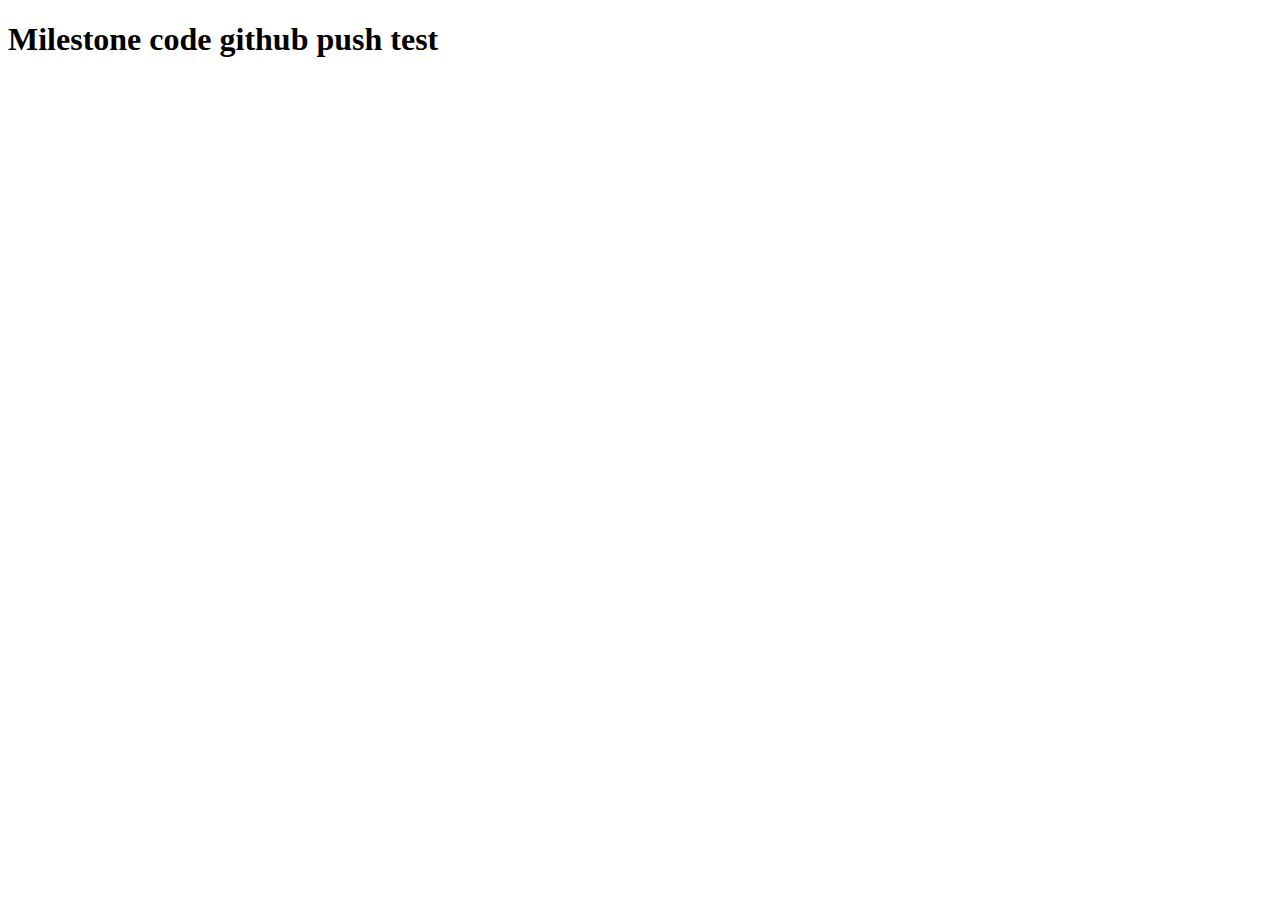
<file: index.html>
<!DOCTYPE html>
<html lang="en">
  <head>
    <meta charset="UTF-8" />
    <meta http-equiv="X-UA-Compatible" content="IE=edge" />
    <meta name="viewport" content="width=device-width, initial-scale=1.0" />
    <title>Document</title>
  </head>
  <body>
    <h1>Milestone code github push test</h1>
  </body>
</html>
</file>
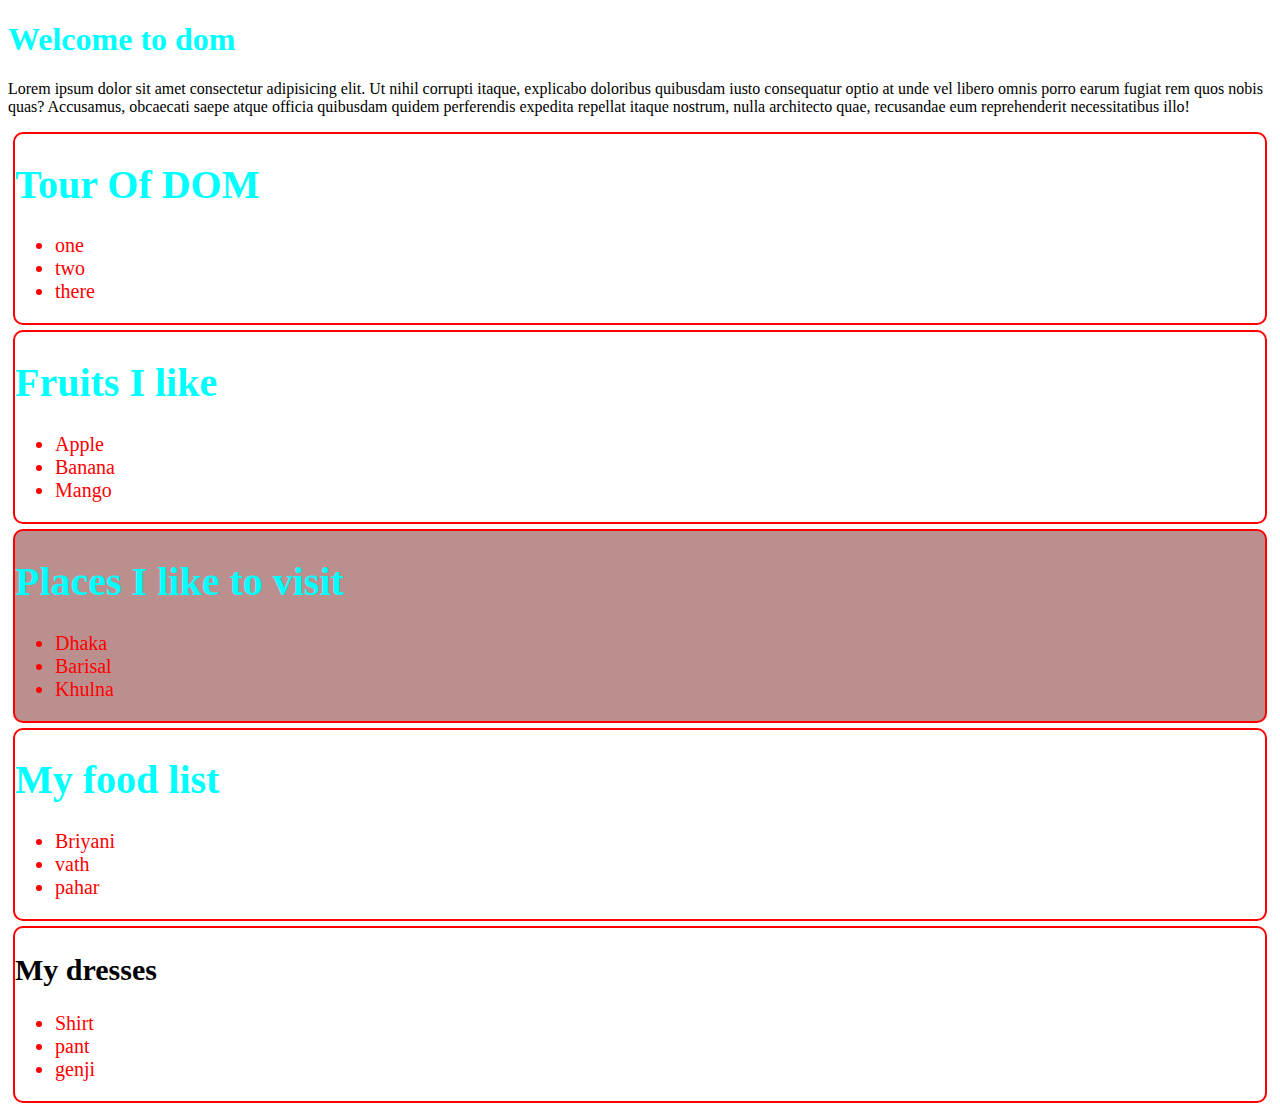
<file: milestone-test/Module 25 Tour Of DOM/index.html>
<!DOCTYPE html>
<html lang="en">
  <head>
    <meta charset="UTF-8" />
    <meta http-equiv="X-UA-Compatible" content="IE=edge" />
    <meta name="viewport" content="width=device-width, initial-scale=1.0" />
    <title>Tour of dom</title>
    <link rel="stylesheet" href="./styles/style.css" />
  </head>
  <body>
    <head>
      <h1>Welcome to dom</h1>
      <p>
        Lorem ipsum dolor sit amet consectetur adipisicing elit. Ut nihil corrupti itaque, explicabo doloribus quibusdam
        iusto consequatur optio at unde vel libero omnis porro earum fugiat rem quos nobis quas? Accusamus, obcaecati saepe
        atque officia quibusdam quidem perferendis expedita repellat itaque nostrum, nulla architecto quae, recusandae eum
        reprehenderit necessitatibus illo!
      </p>
      <main id="main-container">
        <section>
          <h1>Tour Of DOM</h1>
          <ul>
            <li>one</li>
            <li>two</li>
            <li>there</li>
          </ul>
        </section>
        <section class="fruits-container">
          <h1 id="fruitsTitle">Fruits I like</h1>
          <ul>
            <li>Apple</li>
            <li>Banana</li>
            <li>Mango</li>
          </ul>
        </section>
        <section id="places-container">
          <h1>Places I like to visit</h1>
          <ul id="visited-list">
            <li class="visit">Dhaka</li>
            <li class="visit">Barisal</li>
            <li class="visit">Khulna</li>
          </ul>
        </section>
      </main>
    </head>
    <script src="./js/dom.js"></script>
    <script src="./js/append.js"></script>
    <script src="./js/styleInJs.js"></script>
    <script>
      // HTML theke bivinno way te Element newar option
      console.log("Inside the html");
      // Option 01: document.getElementsByTagName()
      const allHeadings = document.getElementsByTagName("h1");
      for (const h1 of allHeadings) {
        // console.log(h1);
      }
      // Option 02: document.getElemntById()
      const anID = document.getElementById("fruitsTitle");
      anID.innerText;
      // Option 03: document.getElemntsByClassName()
      const visited = document.getElementsByClassName("visit");
      for (const visit of visited) {
        // console.log(visit);
      }
      // Option 04: document.querySelector()
      // Option 05: document.querySelectorAll()
      const someLi = document.querySelectorAll(".fruits-container li");
      for (li of someLi) {
        // console.log(li);
      }
    </script>
  </body>
</html>
</file>
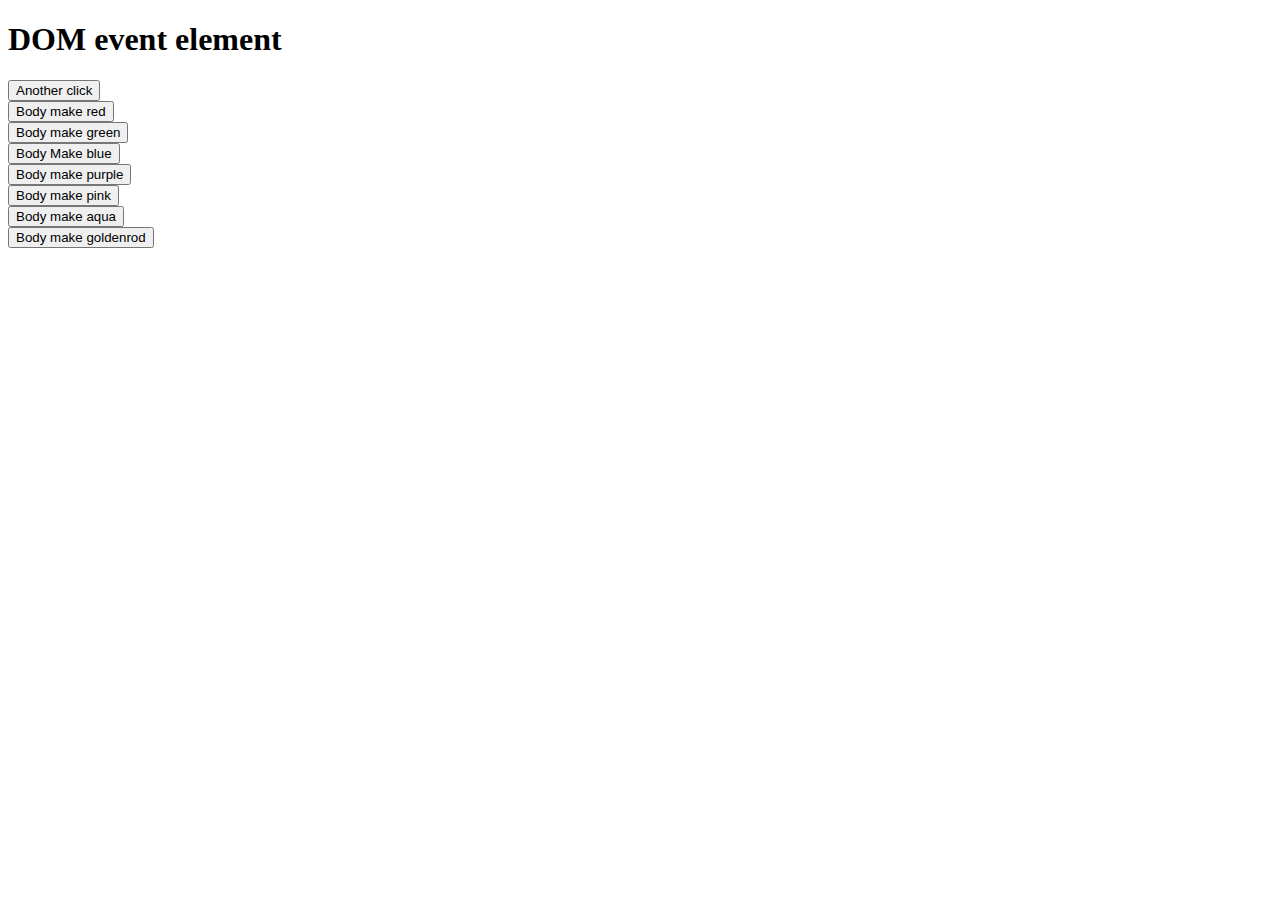
<file: milestone-test/Module 26 Event/index.html>
<!DOCTYPE html>
<html lang="en">
  <head>
    <meta charset="UTF-8" />
    <meta http-equiv="X-UA-Compatible" content="IE=edge" />
    <meta name="viewport" content="width=device-width, initial-scale=1.0" />
    <title>js dom event</title>
  </head>
  <body>
    <h1>DOM event element</h1>

    <button onclick="console.log('Emon')">Another click</button> <br />
    <!-- Option 01 -->
    <button onclick="document.body.style.backgroundColor = 'red'">Body make red</button> <br />
    <!-- Option 02 -->
    <button onclick="makeGreen()">Body make green</button> <br />
    <!-- Option 03 -->
    <button id="make-blue">Body Make blue</button> <br />
    <!-- Option 03.1 -->
    <button id="make-purple">Body make purple</button> <br />
    <!-- Option 04 -->
    <button id="make-pink">Body make pink</button> <br />
    <!-- Option 04.1 -->
    <button id="make-aqua">Body make aqua</button> <br />
    <!-- Option 05 (!important. we will use this.) -->
    <button id="make-goldenrod">Body make goldenrod</button>
    <script src="./js/event.js"></script>
    <script>
     
    </script>
  </body>
</html>
</file>
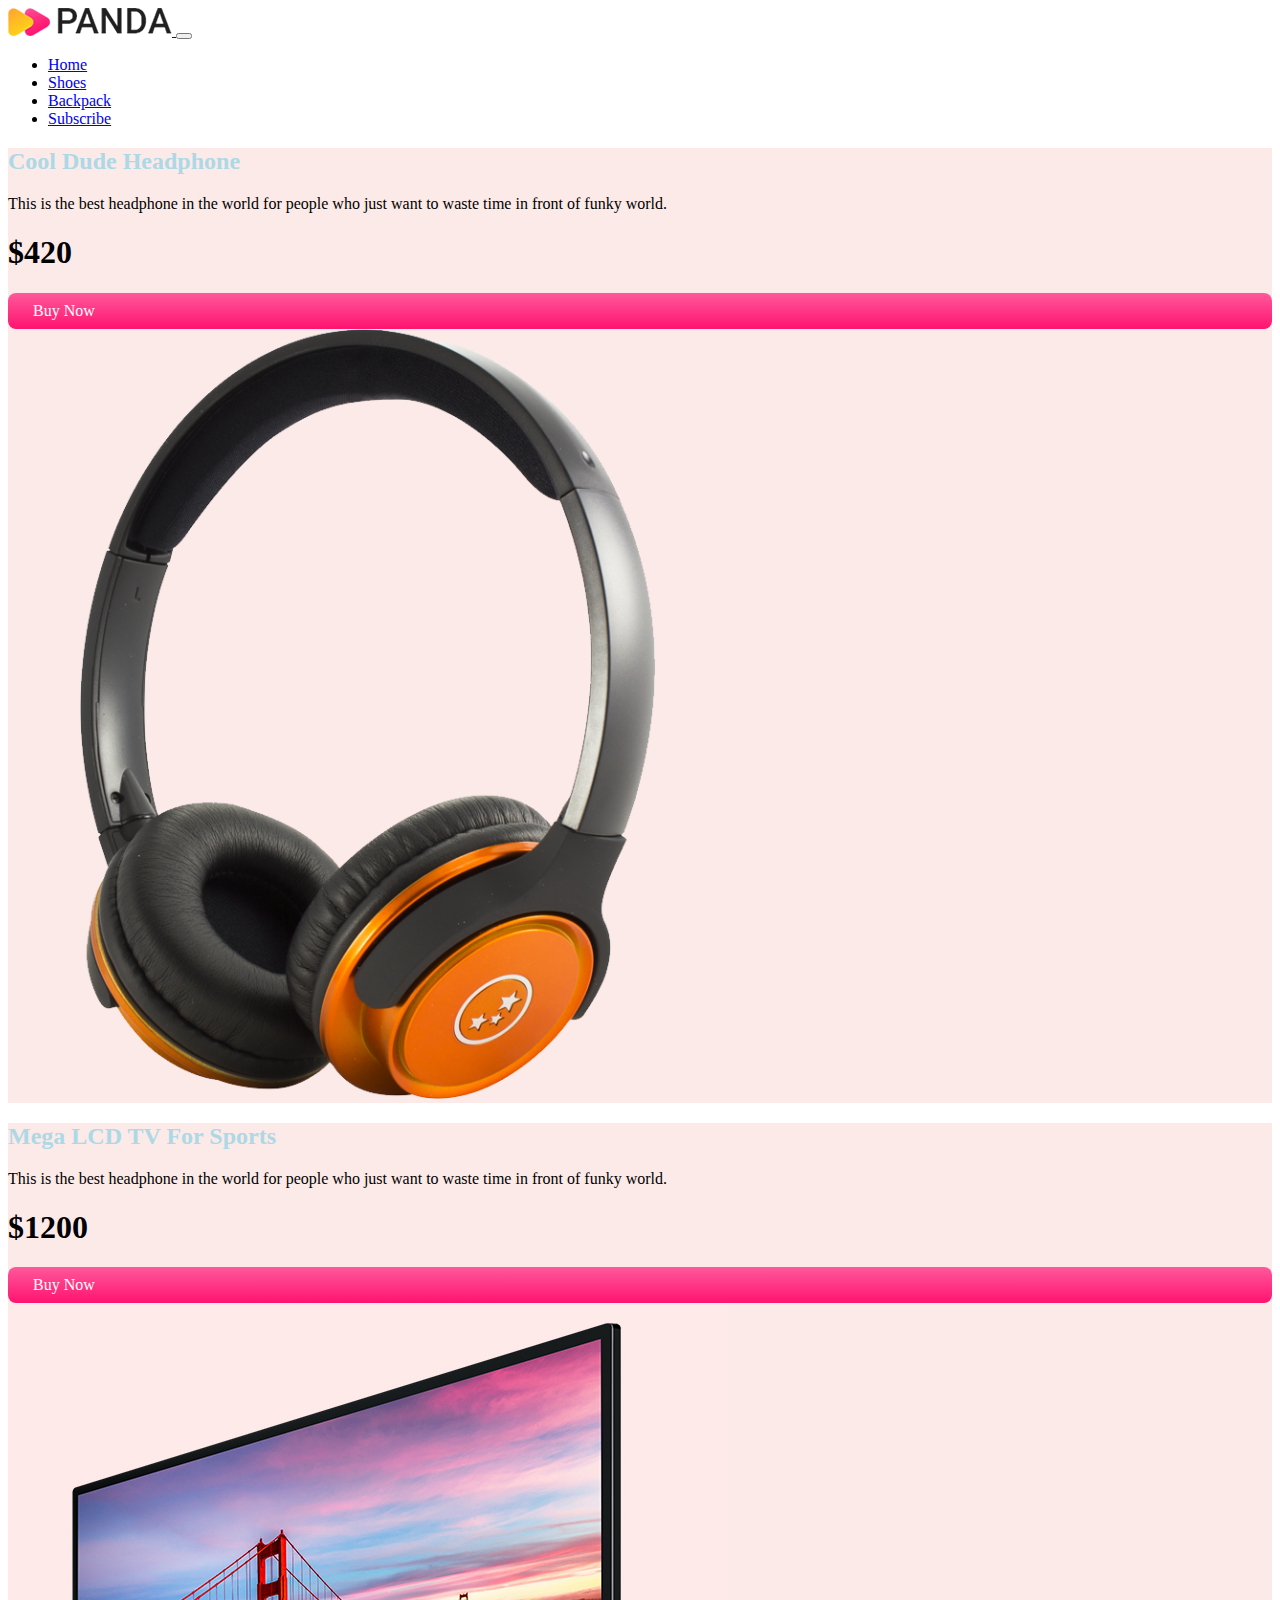
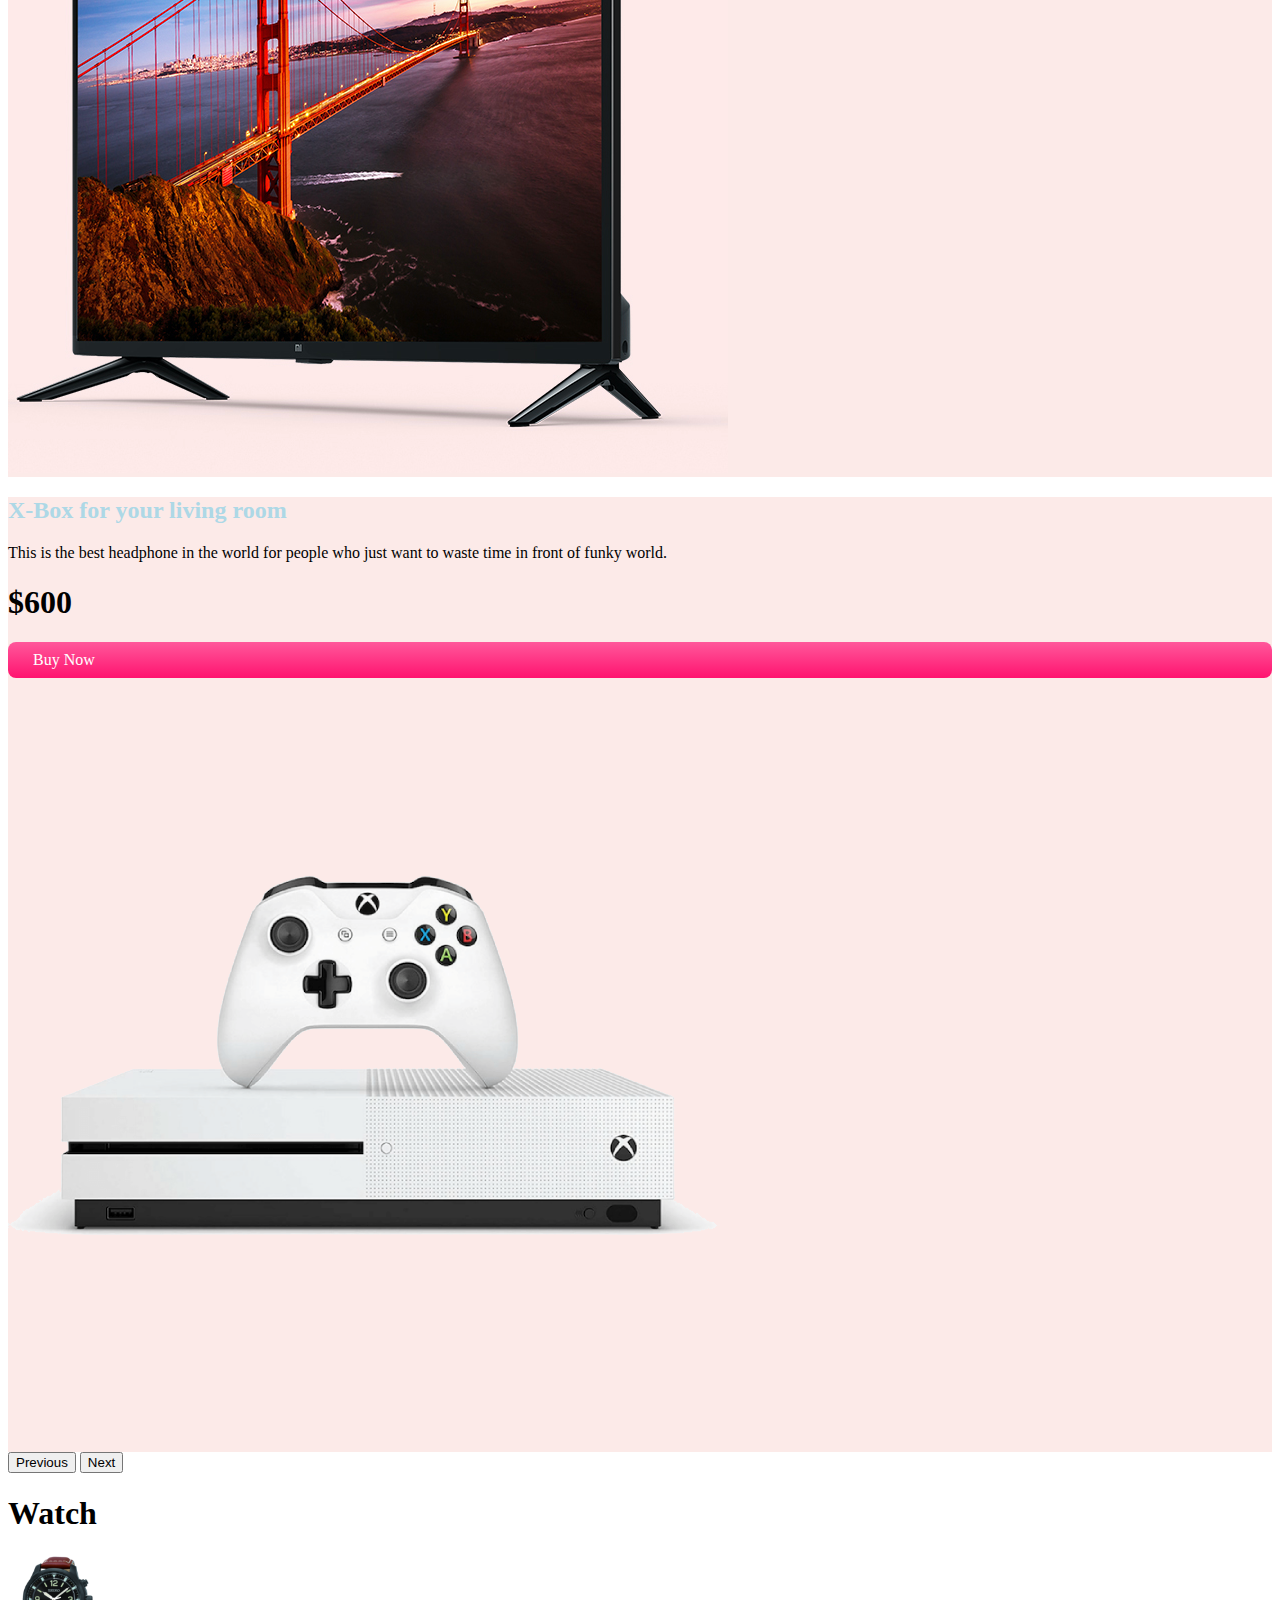
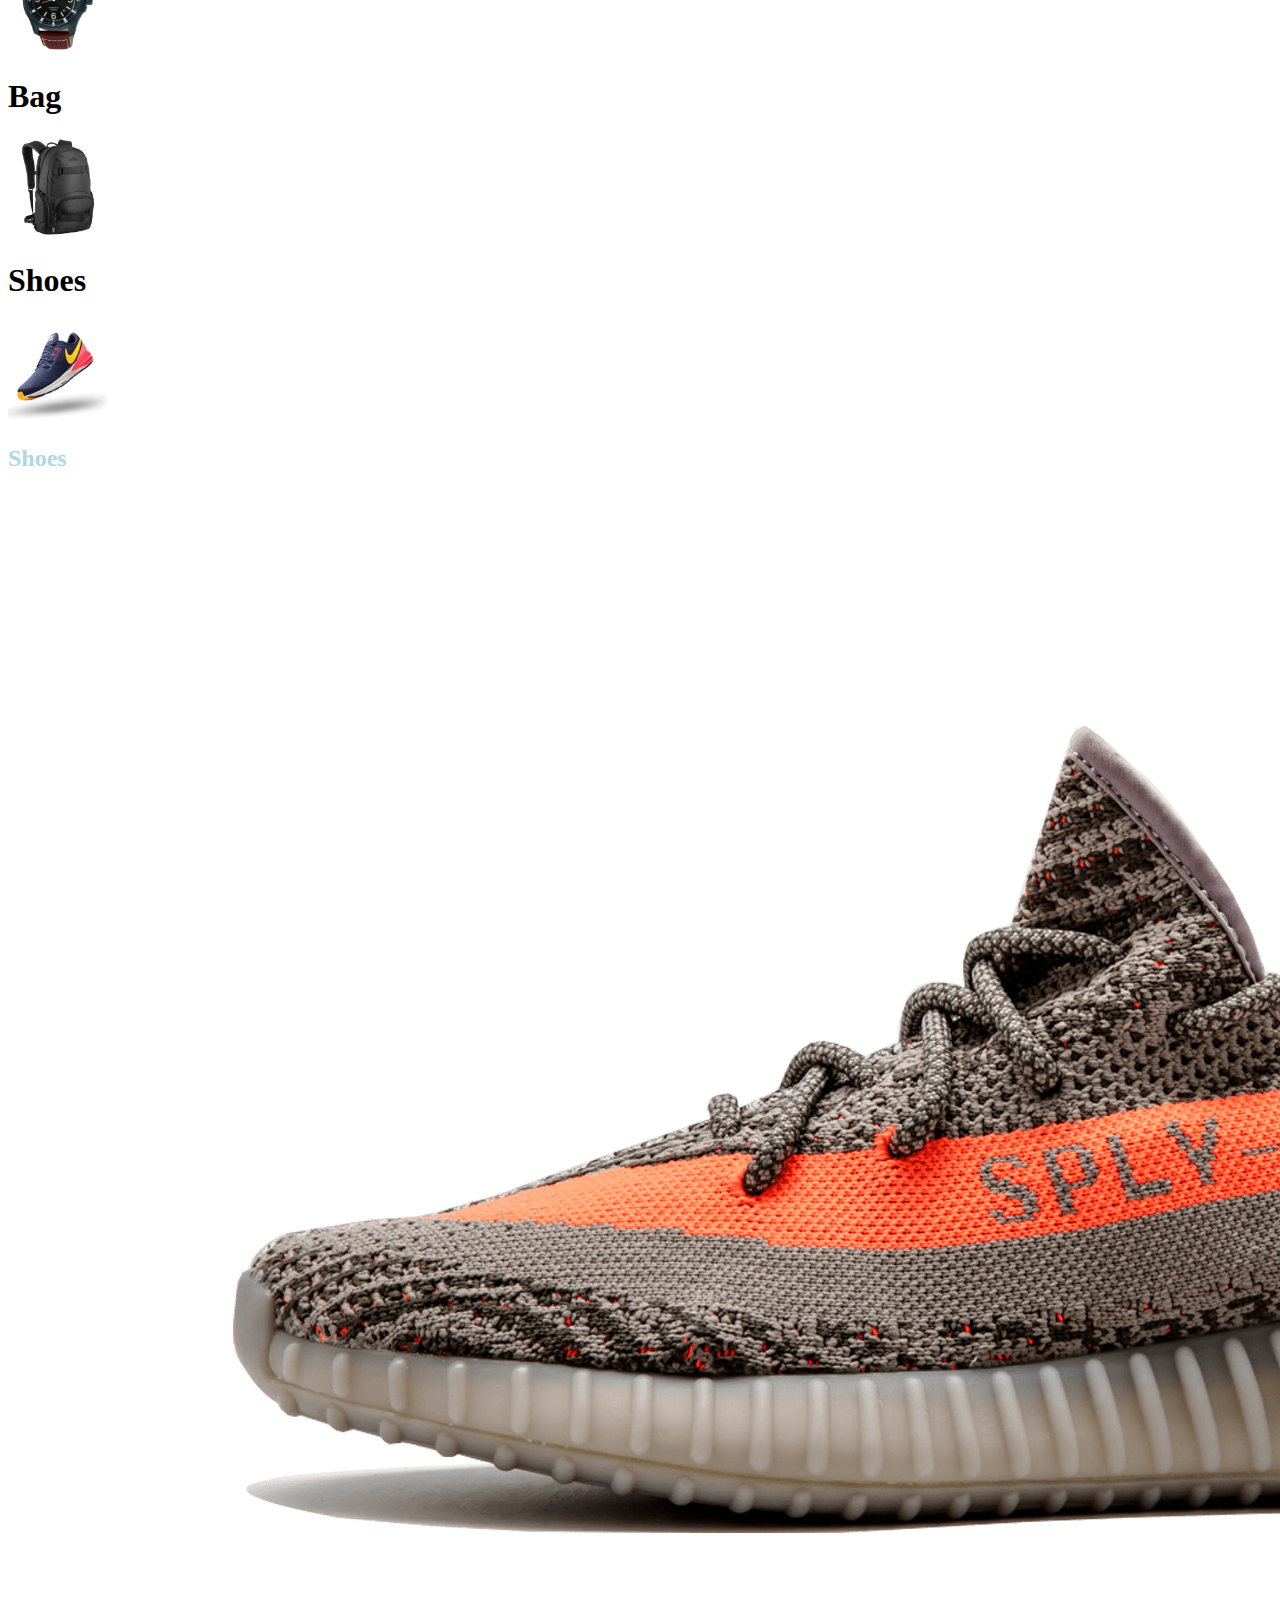
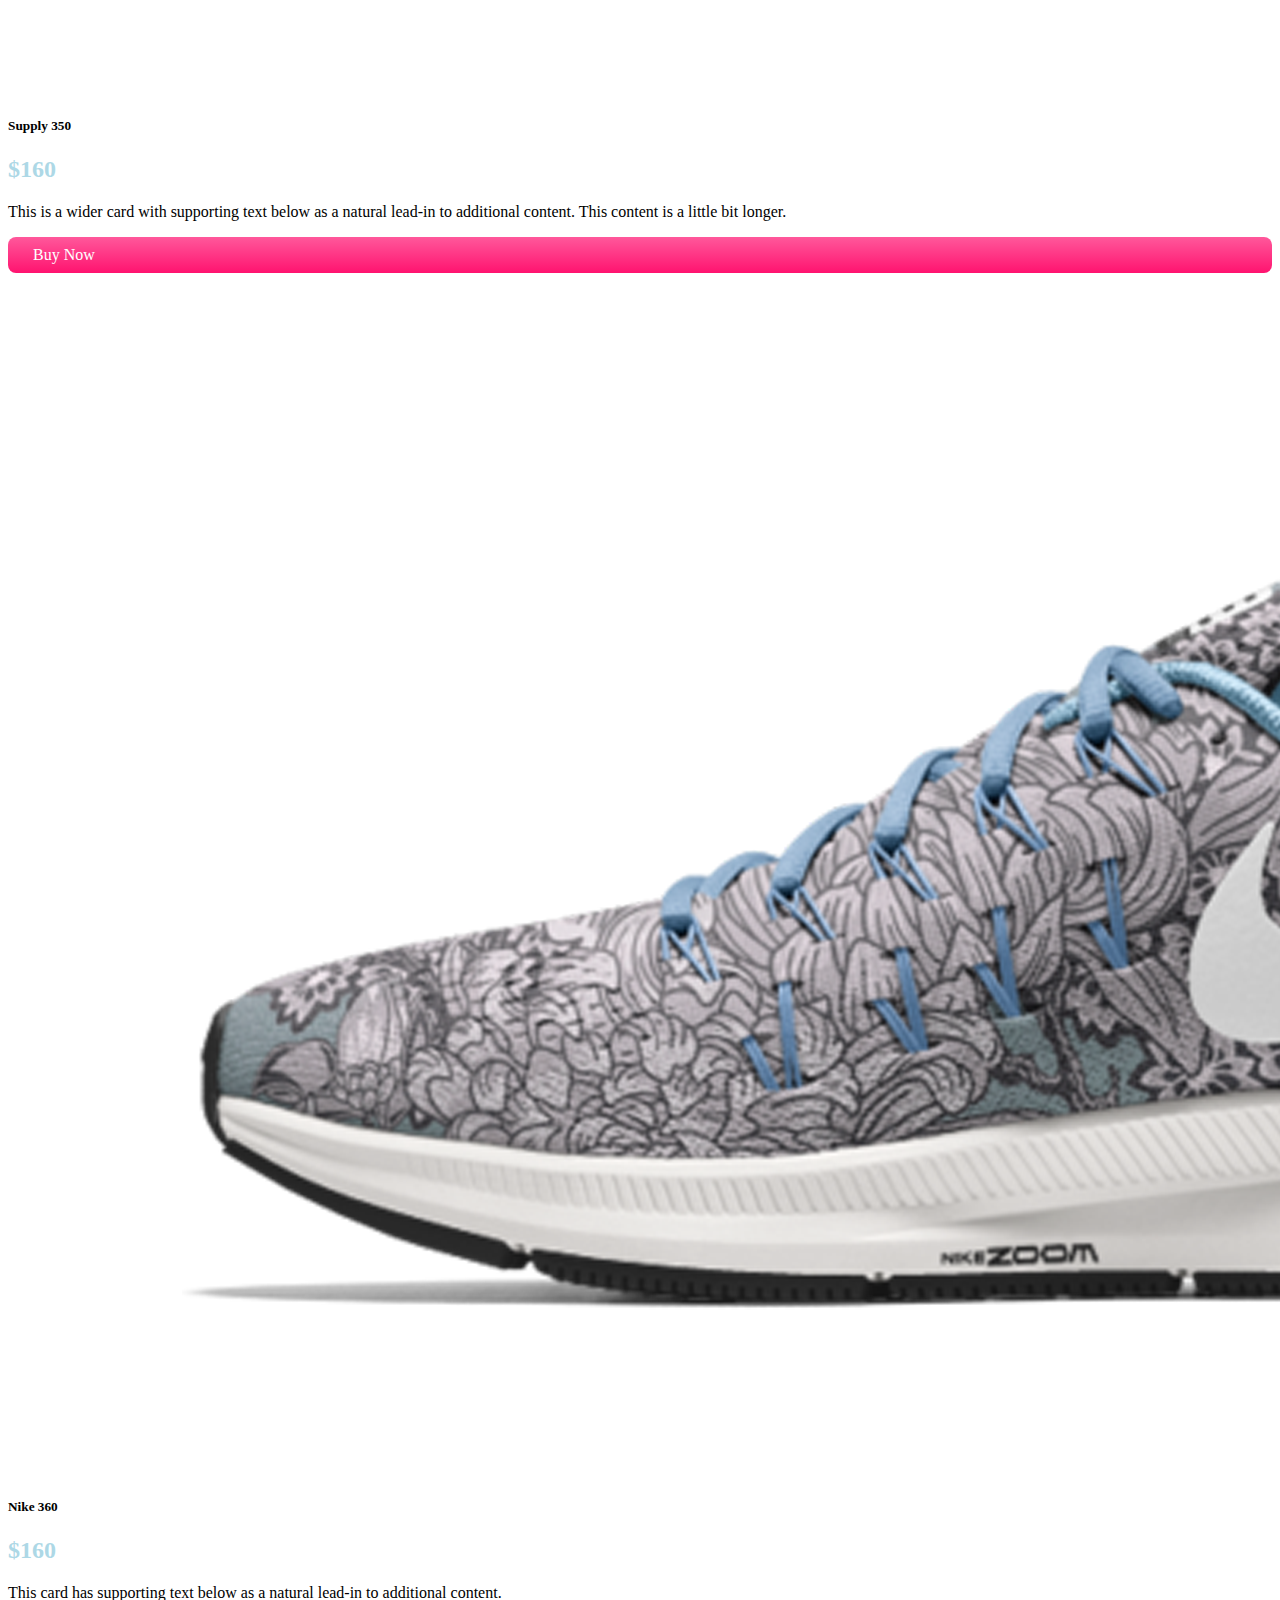
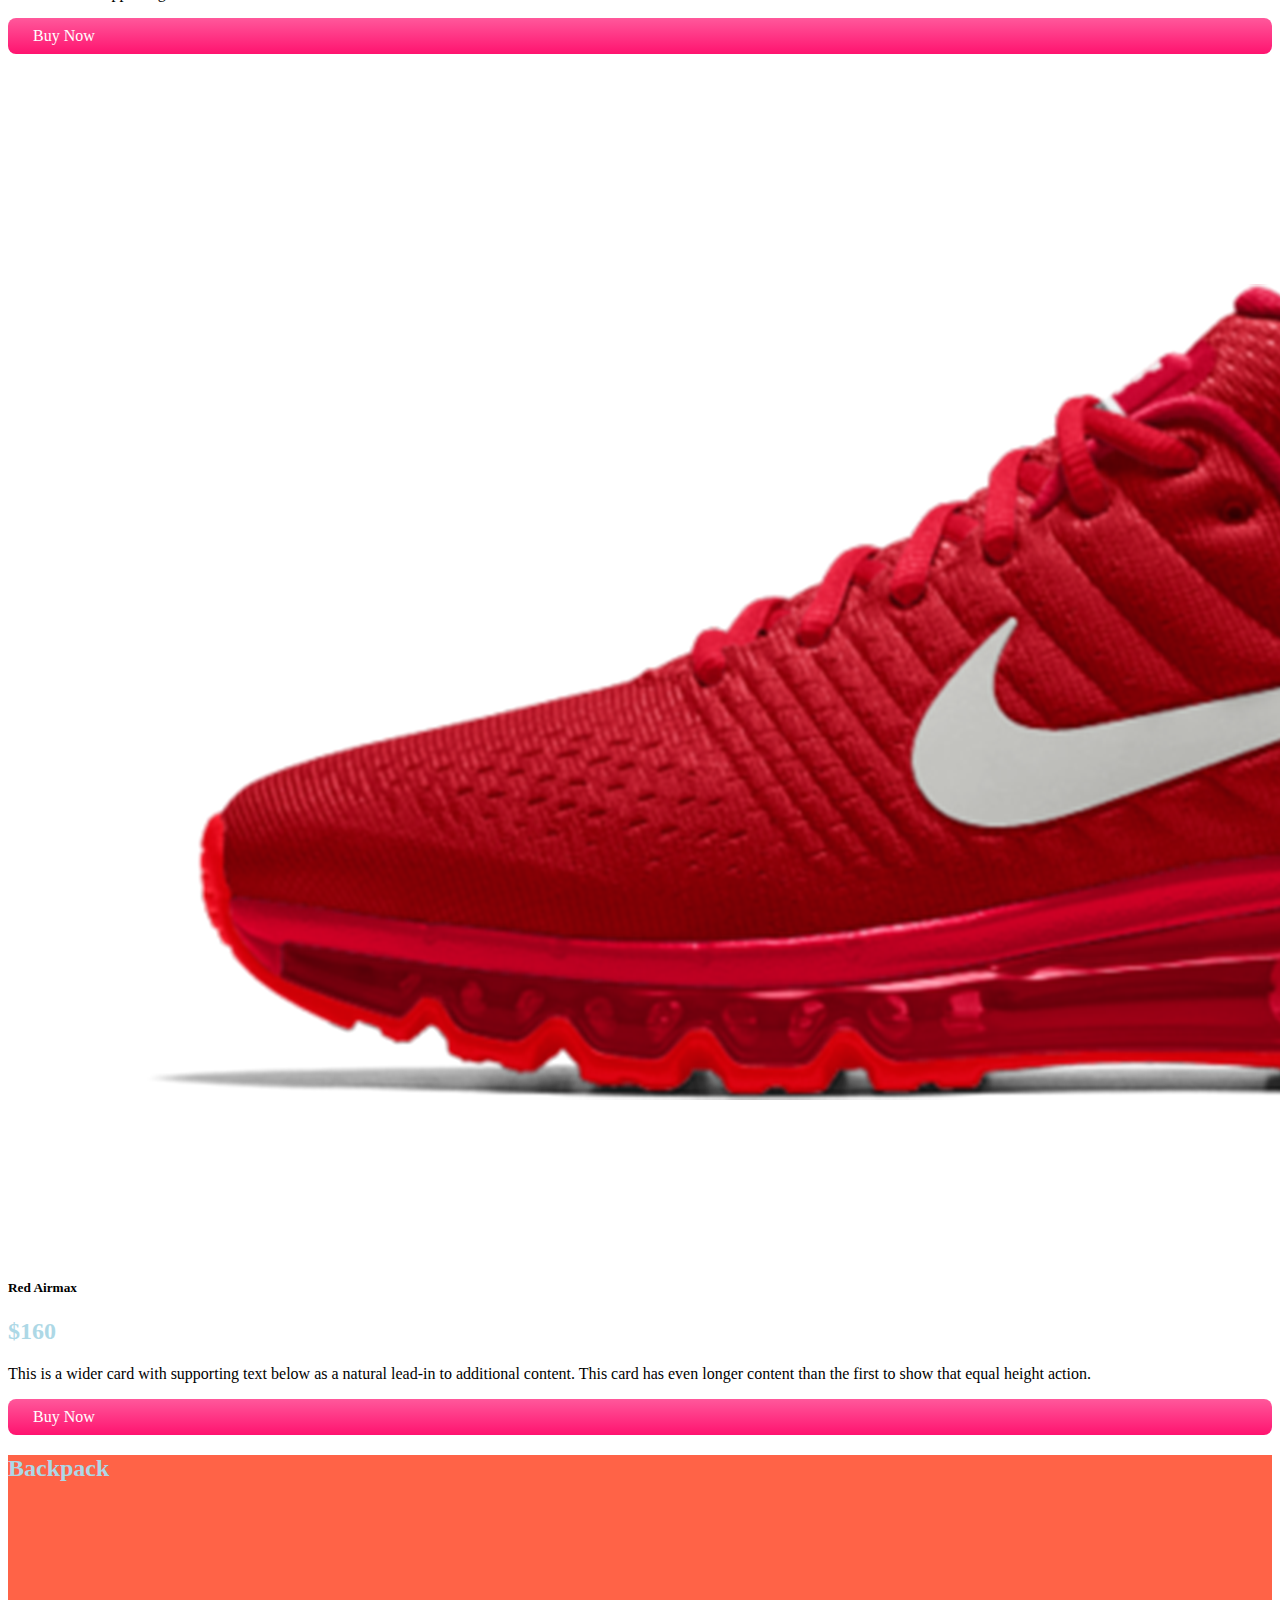
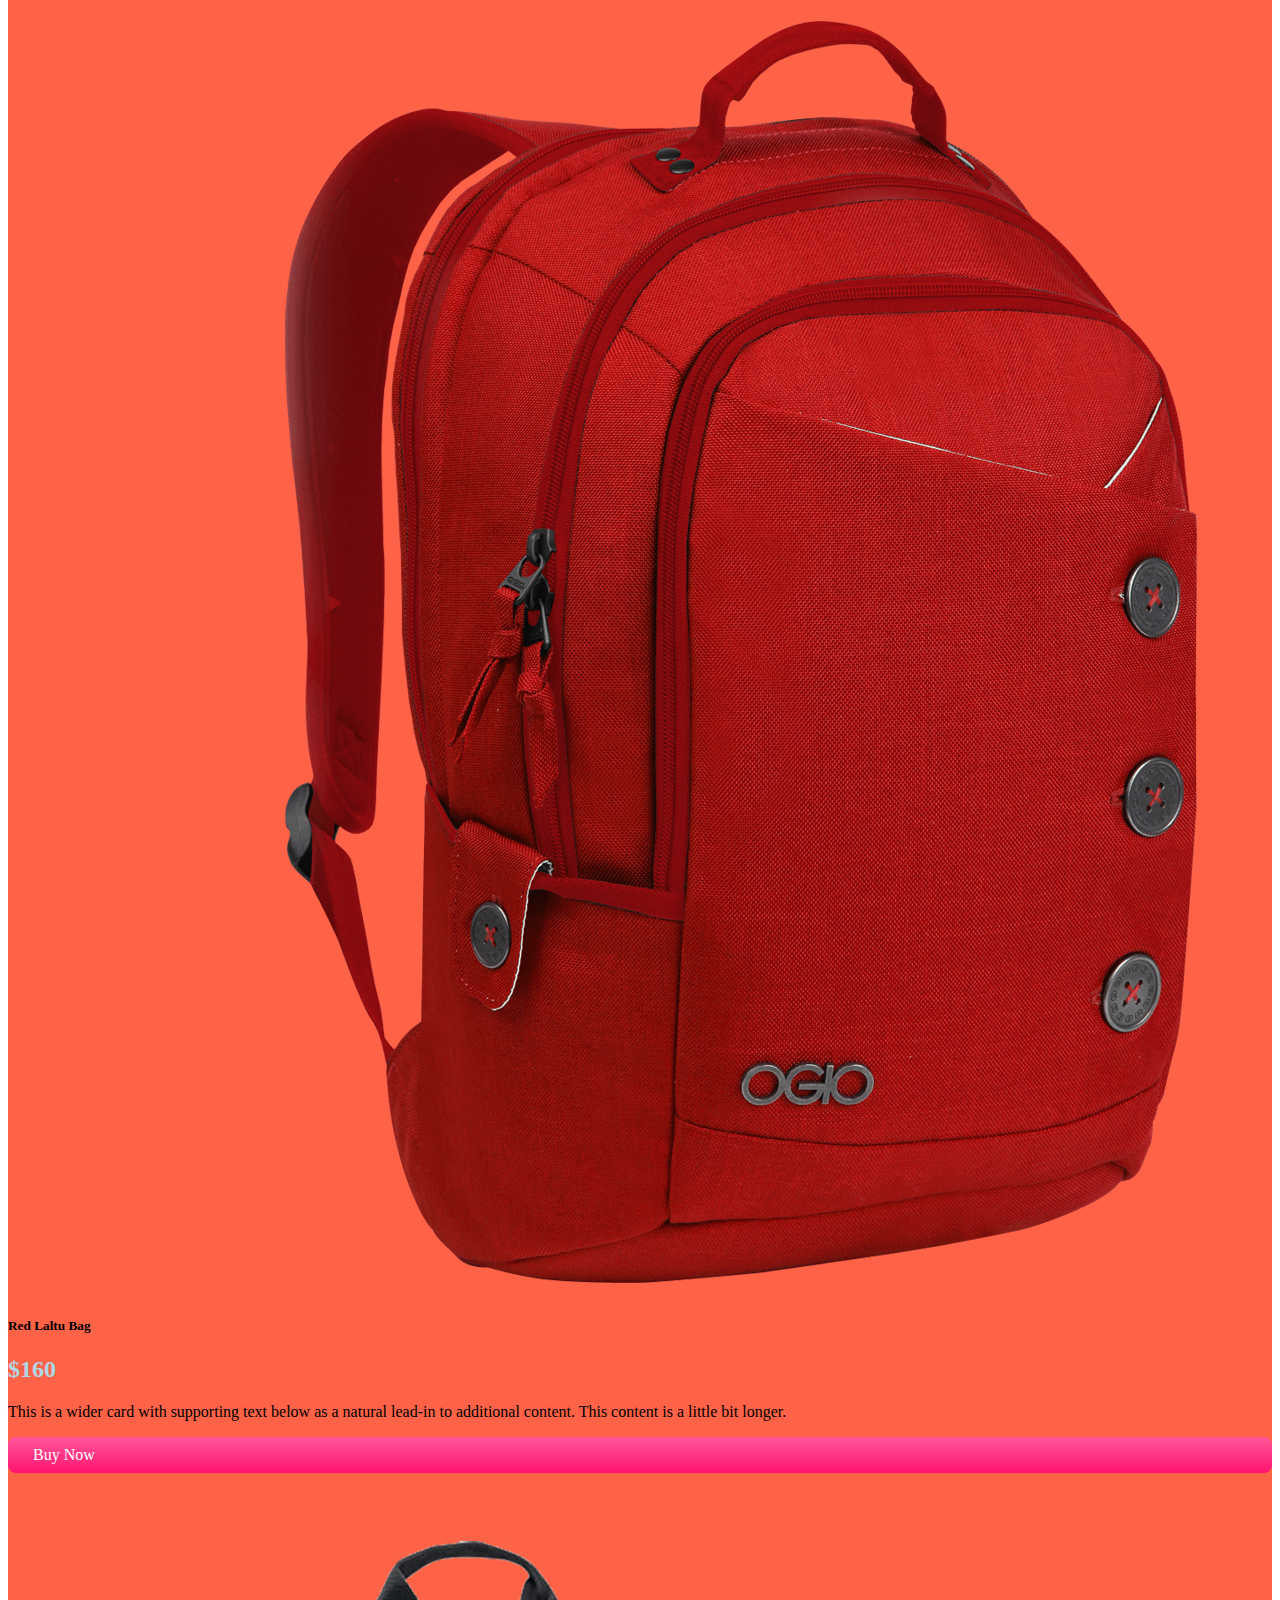
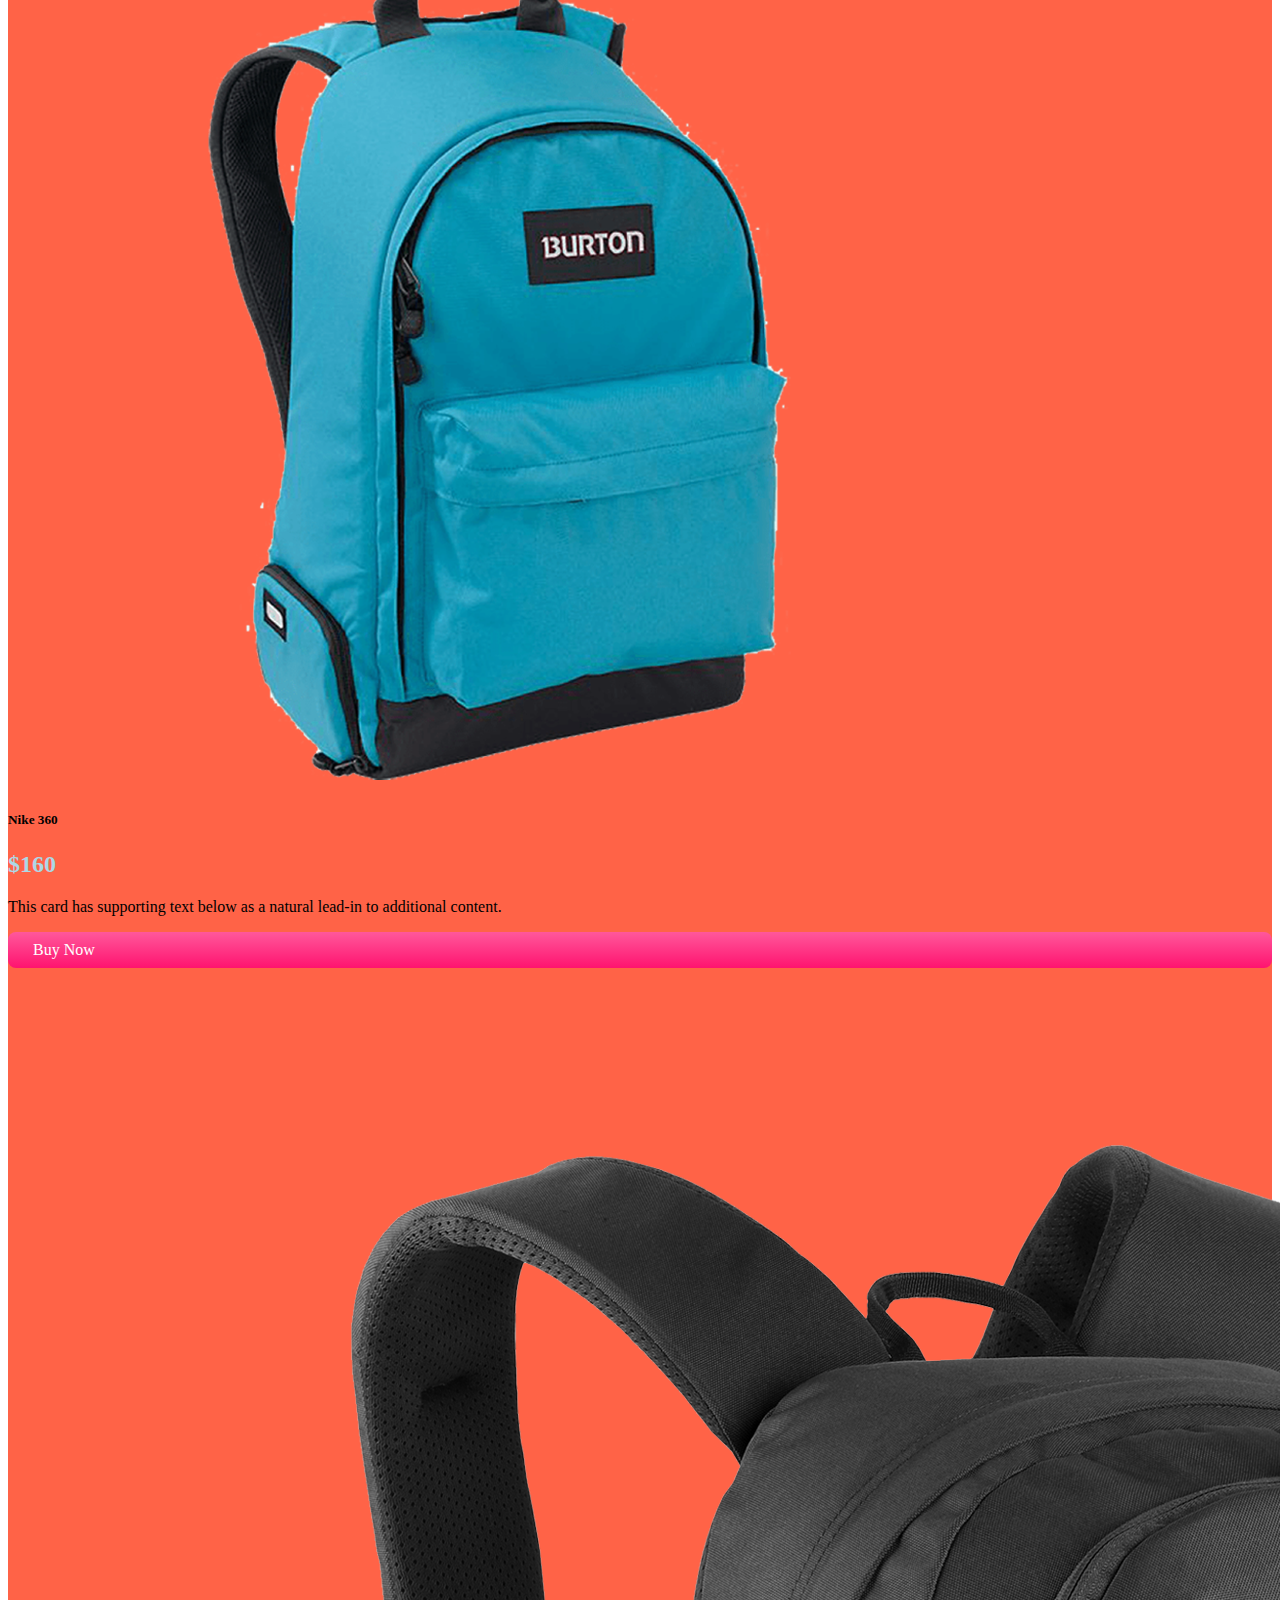
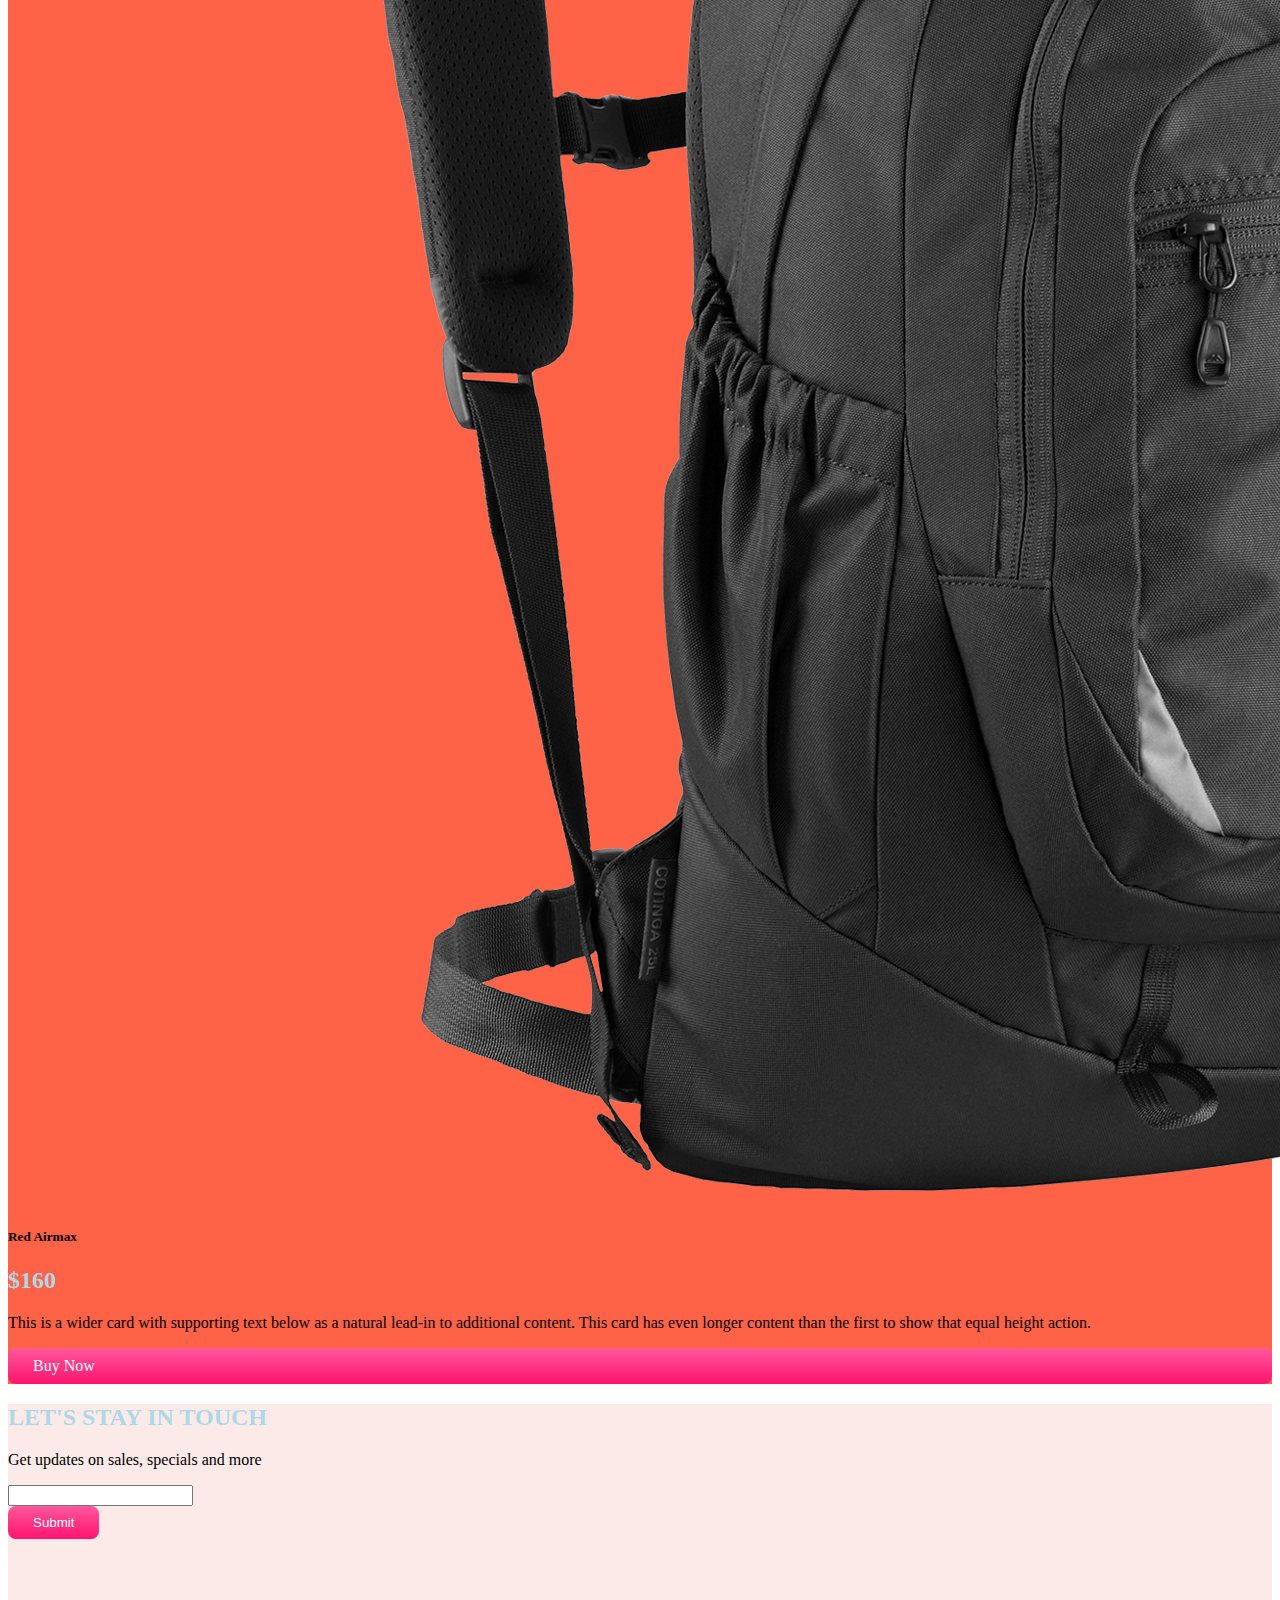
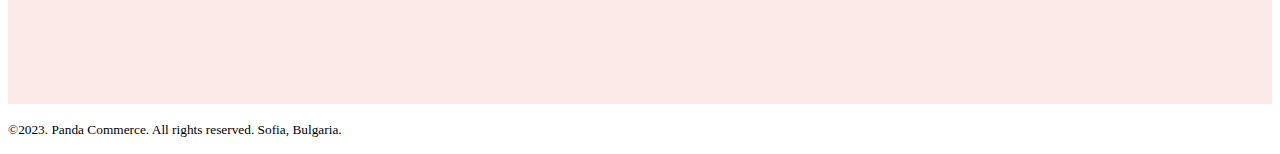
<file: milestone-test/Module 26.5 Practice Day/practices-project-06/index.html>
<!DOCTYPE html>
<html lang="en">
  <head>
    <meta charset="utf-8" />
    <meta name="viewport" content="width=device-width, initial-scale=1" />
    <title>Panda Commerce</title>
    <link
      href="https://cdn.jsdelivr.net/npm/bootstrap@5.2.0/dist/css/bootstrap.min.css"
      rel="stylesheet"
      integrity="sha384-gH2yIJqKdNHPEq0n4Mqa/HGKIhSkIHeL5AyhkYV8i59U5AR6csBvApHHNl/vI1Bx"
      crossorigin="anonymous"
    />
    <!-- custom css -->
    <link rel="stylesheet" href="css/styles.css" />
  </head>

  <body>
    <header class="container">
      <nav class="navbar navbar-expand-lg fixed-top bg-light">
        <div class="container">
          <a class="navbar-brand" href="#">
            <img src="images/logo.png" alt="" />
          </a>
          <button
            class="navbar-toggler"
            type="button"
            data-bs-toggle="collapse"
            data-bs-target="#navbarSupportedContent"
            aria-controls="navbarSupportedContent"
            aria-expanded="false"
            aria-label="Toggle navigation"
          >
            <span class="navbar-toggler-icon"></span>
          </button>
          <div class="collapse navbar-collapse" id="navbarSupportedContent">
            <ul class="navbar-nav me-auto mb-2 mb-lg-0">
              <li class="nav-item">
                <a class="nav-link active" aria-current="page" href="#">Home</a>
              </li>
              <li class="nav-item">
                <a class="nav-link" href="#shoes">Shoes</a>
              </li>
              <li class="nav-item">
                <a class="nav-link" href="#backpack">Backpack</a>
              </li>
              <li class="nav-item">
                <a class="nav-link" href="#subscribe">Subscribe</a>
              </li>
            </ul>
          </div>
        </div>
      </nav>
      <!-- slider start -->
      <section class="mt-5">
        <div id="carouselExampleControls" class="carousel slide" data-bs-ride="carousel">
          <div class="carousel-inner">
            <div class="carousel-item active border rounded panda-bg-info p-5">
              <div class="row">
                <div class="col-lg-7 d-flex align-items-center">
                  <div>
                    <h2>Cool Dude Headphone</h2>
                    <p>
                      This is the best headphone in the world for people who just want to waste time in front of funky world.
                    </p>
                    <h1>$420</h1>
                    <div class="btn panda-btn-buy-now">Buy Now</div>
                  </div>
                </div>
                <div class="col-lg-5">
                  <img src="images/banner-images/headphone.png" class="d-block w-100" alt="..." />
                </div>
              </div>
            </div>
            <div class="carousel-item active border rounded panda-bg-info p-5">
              <div class="row">
                <div class="col-lg-7 d-flex align-items-center">
                  <div>
                    <h2>Mega LCD TV For Sports</h2>
                    <p>
                      This is the best headphone in the world for people who just want to waste time in front of funky world.
                    </p>
                    <h1>$1200</h1>
                    <div class="btn panda-btn-buy-now">Buy Now</div>
                  </div>
                </div>
                <div class="col-lg-5">
                  <img src="images/banner-images/tv.png" class="d-block w-100" alt="..." />
                </div>
              </div>
            </div>
            <div class="carousel-item active border rounded panda-bg-info p-5">
              <div class="row">
                <div class="col-lg-7 d-flex align-items-center">
                  <div>
                    <h2>X-Box for your living room</h2>
                    <p>
                      This is the best headphone in the world for people who just want to waste time in front of funky world.
                    </p>
                    <h1>$600</h1>
                    <div class="btn panda-btn-buy-now">Buy Now</div>
                  </div>
                </div>
                <div class="col-lg-5">
                  <img src="images/banner-images/xbox.png" class="d-block w-100" alt="..." />
                </div>
              </div>
            </div>
          </div>
          <button class="carousel-control-prev" type="button" data-bs-target="#carouselExampleControls" data-bs-slide="prev">
            <span class="carousel-control-prev-icon" aria-hidden="true"></span>
            <span class="visually-hidden">Previous</span>
          </button>
          <button class="carousel-control-next" type="button" data-bs-target="#carouselExampleControls" data-bs-slide="next">
            <span class="carousel-control-next-icon" aria-hidden="true"></span>
            <span class="visually-hidden">Next</span>
          </button>
        </div>
      </section>
      <!-- slider end -->
    </header>
    <main>
      <!-- categories start -->
      <section>
        <div class="container text-center my-5">
          <div class="row g-4 categories">
            <!-- single category -->
            <div class="col-lg-4 col-md-6 col-sm-12">
              <div class="p-3 border bg-warning rounded-3 d-flex align-items-center justify-content-around">
                <h1 class="text-white">Watch</h1>
                <img src="images/categories/watch.png" alt="" />
              </div>
            </div>
            <!-- single category -->
            <div class="col-lg-4 col-md-6 col-sm-12">
              <div class="p-3 border bg-success rounded-3 d-flex align-items-center justify-content-around">
                <h1 class="text-white">Bag</h1>
                <img src="images/categories/bag.png" alt="" />
              </div>
            </div>
            <!-- single category -->
            <div class="col-lg-4 col-md-6 col-sm-12">
              <div class="p-3 border bg-primary rounded-3 d-flex align-items-center justify-content-around">
                <h1 class="text-white">Shoes</h1>
                <img src="images/categories/shoes.png" alt="" />
              </div>
            </div>
          </div>
        </div>
      </section>
      <!-- categories end -->
      <!-- shoes section start -->
      <section class="container my-5" id="shoes">
        <h2>Shoes</h2>
        <div class="row row-cols-1 row-cols-md-2 row-cols-lg-3 g-4">
          <div class="col">
            <div class="card border border-0 shadow-lg h-100">
              <img src="images/shoes/shoe-1.png" class="card-img-top" alt="..." />
              <div class="card-body">
                <h5 class="card-title">Supply 350</h5>
                <h2>$160</h2>
                <p class="card-text">
                  This is a wider card with supporting text below as a natural lead-in to additional content. This content is
                  a little bit longer.
                </p>
              </div>
              <div class="m-3">
                <div class="btn panda-btn-buy-now btn-buy">Buy Now</div>
              </div>
            </div>
          </div>
          <div class="col">
            <div class="card border border-0 shadow-lg h-100">
              <img src="images/shoes/shoe-2.png" class="card-img-top" alt="..." />
              <div class="card-body">
                <h5 class="card-title">Nike 360</h5>
                <h2>$160</h2>
                <p class="card-text">This card has supporting text below as a natural lead-in to additional content.</p>
              </div>
              <div class="m-3">
                <div class="btn panda-btn-buy-now btn-buy">Buy Now</div>
              </div>
            </div>
          </div>
          <div class="col">
            <div class="card border border-0 shadow-lg h-100">
              <img src="images/shoes/shoe-3.png" class="card-img-top" alt="..." />
              <div class="card-body">
                <h5 class="card-title">Red Airmax</h5>
                <h2>$160</h2>
                <p class="card-text">
                  This is a wider card with supporting text below as a natural lead-in to additional content. This card has
                  even longer content than the first to show that equal height action.
                </p>
              </div>
              <div class="m-3">
                <div class="btn panda-btn-buy-now btn-buy">Buy Now</div>
              </div>
            </div>
          </div>
        </div>
      </section>
      <!-- shoes section end -->
      <!-- Backpack Section Start -->
      <section class="container my-5" id="backpack">
        <h2>Backpack</h2>
        <div class="row row-cols-1 row-cols-md-2 row-cols-lg-3 g-4">
          <div class="col">
            <div class="card border border-0 shadow-lg h-100">
              <img src="images/bags/bag-1.png" class="card-img-top" alt="..." />
              <div class="card-body">
                <h5 class="card-title">Red Laltu Bag</h5>
                <h2>$160</h2>
                <p class="card-text">
                  This is a wider card with supporting text below as a natural lead-in to additional content. This content is
                  a little bit longer.
                </p>
              </div>
              <div class="m-3">
                <div class="btn panda-btn-buy-now btn-buy">Buy Now</div>
              </div>
            </div>
          </div>
          <div class="col">
            <div class="card border border-0 shadow-lg h-100">
              <img src="images/bags/bag-2.png" class="card-img-top" alt="..." />
              <div class="card-body">
                <h5 class="card-title">Nike 360</h5>
                <h2>$160</h2>
                <p class="card-text">This card has supporting text below as a natural lead-in to additional content.</p>
              </div>
              <div class="m-3">
                <div class="btn panda-btn-buy-now btn-buy">Buy Now</div>
              </div>
            </div>
          </div>
          <div class="col">
            <div class="card border border-0 shadow-lg h-100">
              <img src="images/bags/bag-3.png" class="card-img-top" alt="..." />
              <div class="card-body">
                <h5 class="card-title">Red Airmax</h5>
                <h2>$160</h2>
                <p class="card-text">
                  This is a wider card with supporting text below as a natural lead-in to additional content. This card has
                  even longer content than the first to show that equal height action.
                </p>
              </div>
              <div class="m-3">
                <div class="btn panda-btn-buy-now btn-buy">Buy Now</div>
              </div>
            </div>
          </div>
        </div>
      </section>
      <!-- Backpack Section End -->
      <!-- Subscribe start -->
      <section
        style="height: 300px"
        class="container rounded-3 d-flex justify-content-center align-items-center panda-bg-info"
        id="subscribe"
      >
        <div>
          <h2>LET'S STAY IN TOUCH</h2>
          <p>Get updates on sales, specials and more</p>
          <form>
            <div class="mb-1">
              <input type="email" class="form-control" id="exampleInputEmail1" aria-describedby="emailHelp" />
            </div>
            <button type="submit" id="btn-submit" class="btn panda-btn-buy-now" disabled>Submit</button>
          </form>
        </div>
      </section>
    </main>
    <footer class="mt-5 text-center">
      <p><small>©2023. Panda Commerce. All rights reserved. Sofia, Bulgaria.</small></p>
    </footer>
    <script
      src="https://cdn.jsdelivr.net/npm/bootstrap@5.2.0/dist/js/bootstrap.bundle.min.js"
      integrity="sha384-A3rJD856KowSb7dwlZdYEkO39Gagi7vIsF0jrRAoQmDKKtQBHUuLZ9AsSv4jD4Xa"
      crossorigin="anonymous"
    ></script>
    <script src="./js/index.js"></script>
  </body>
</html>
</file>
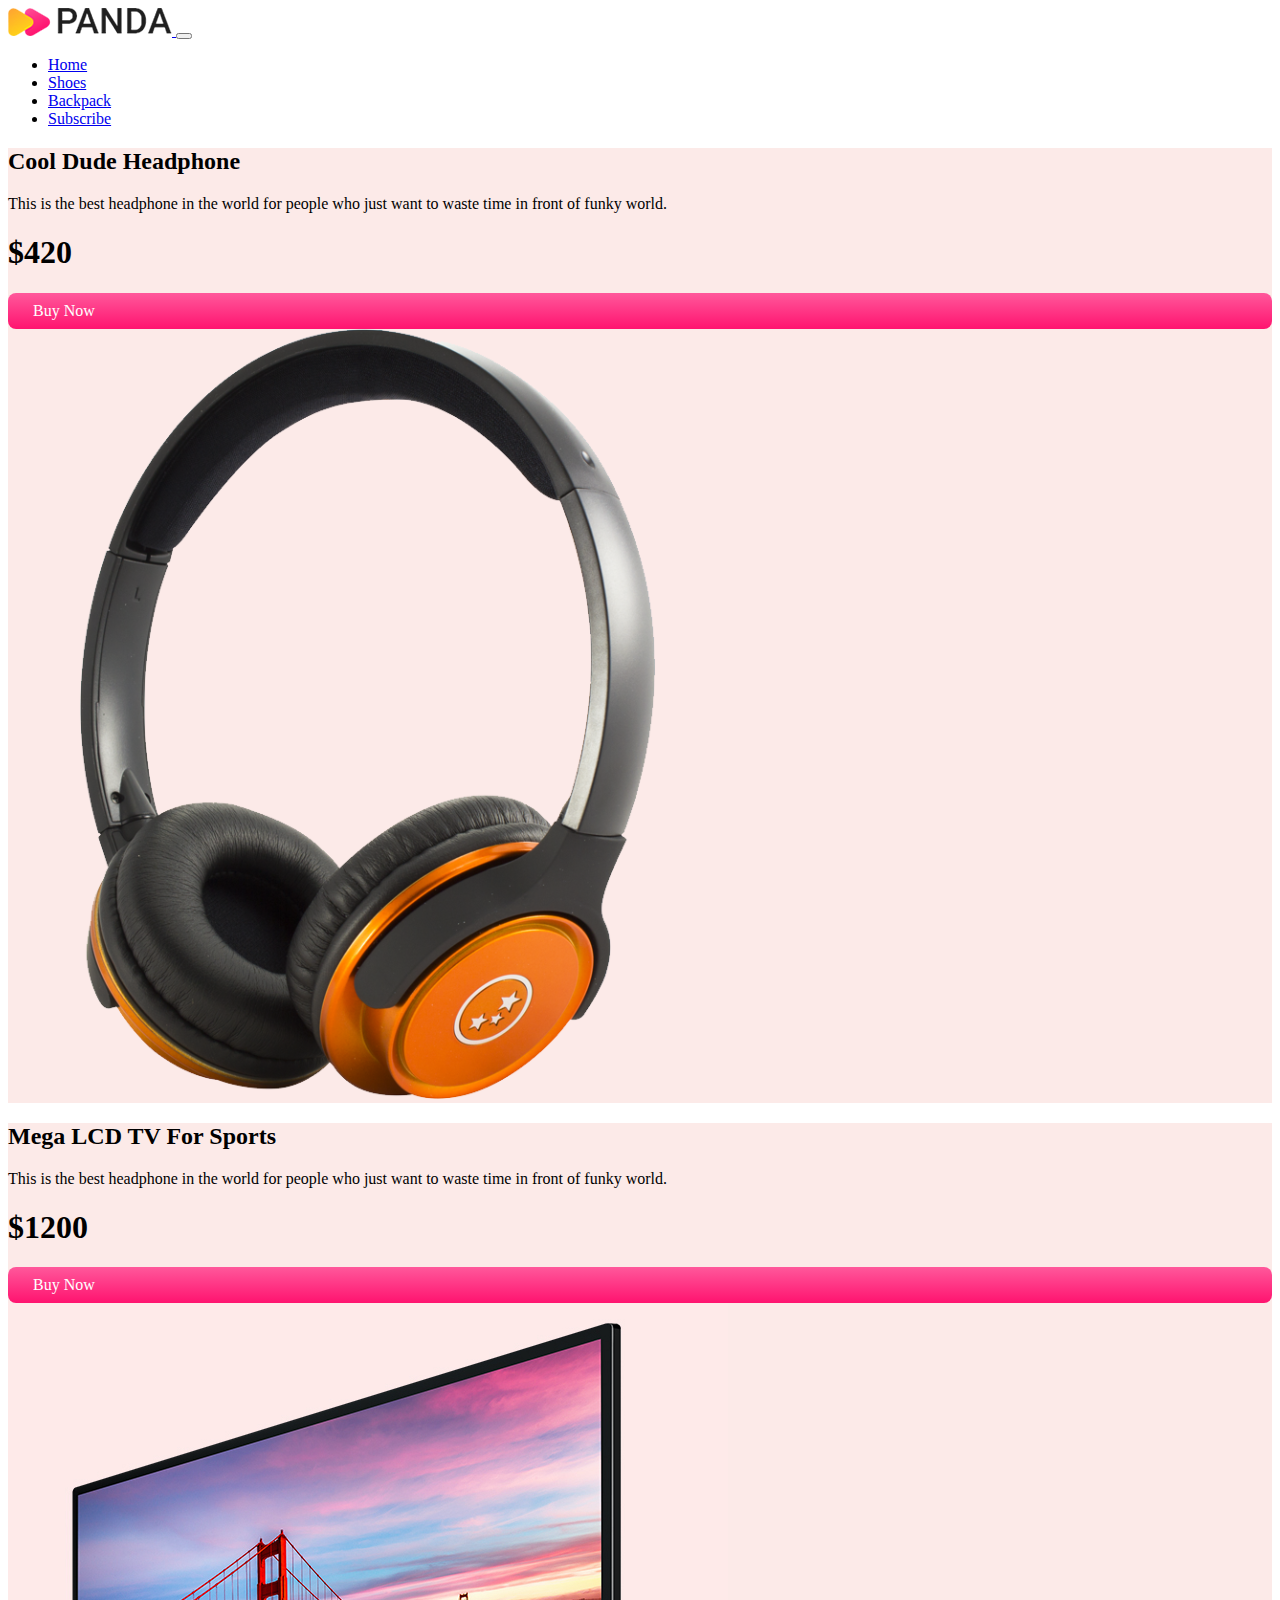
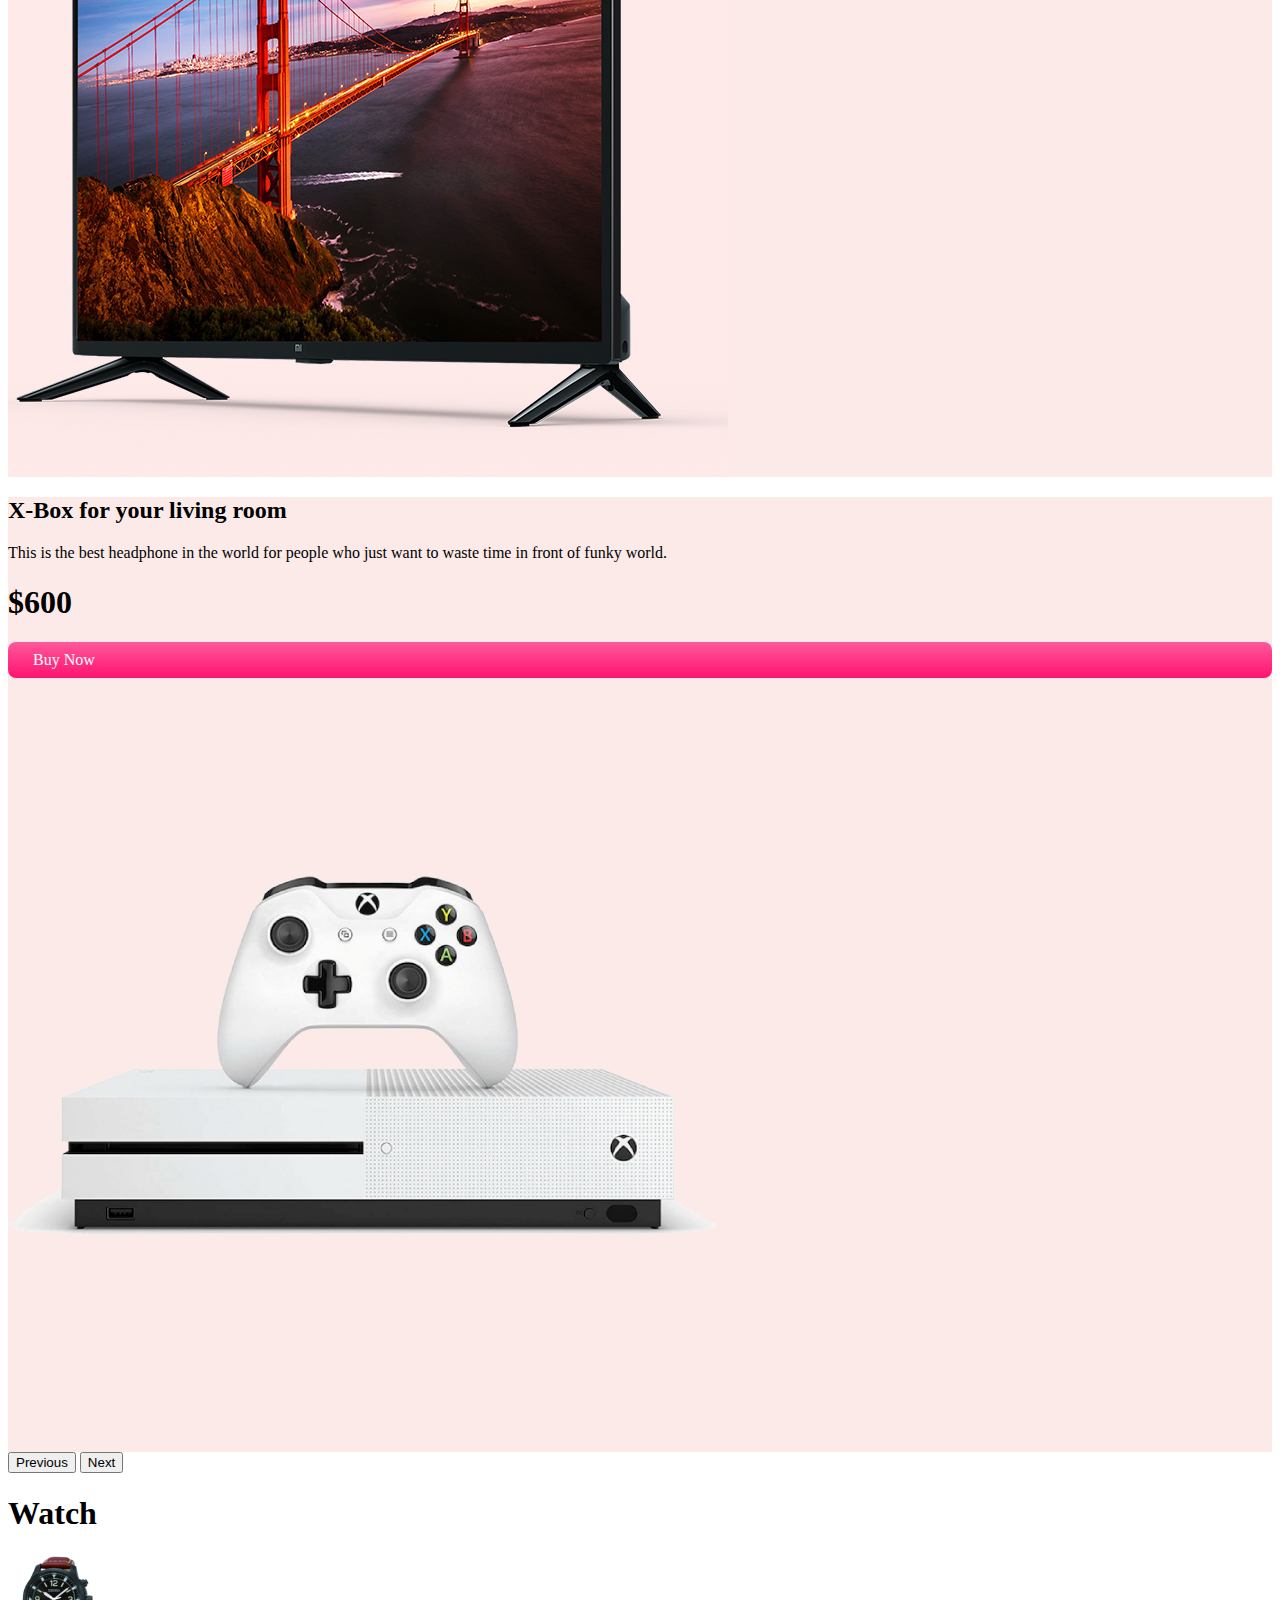
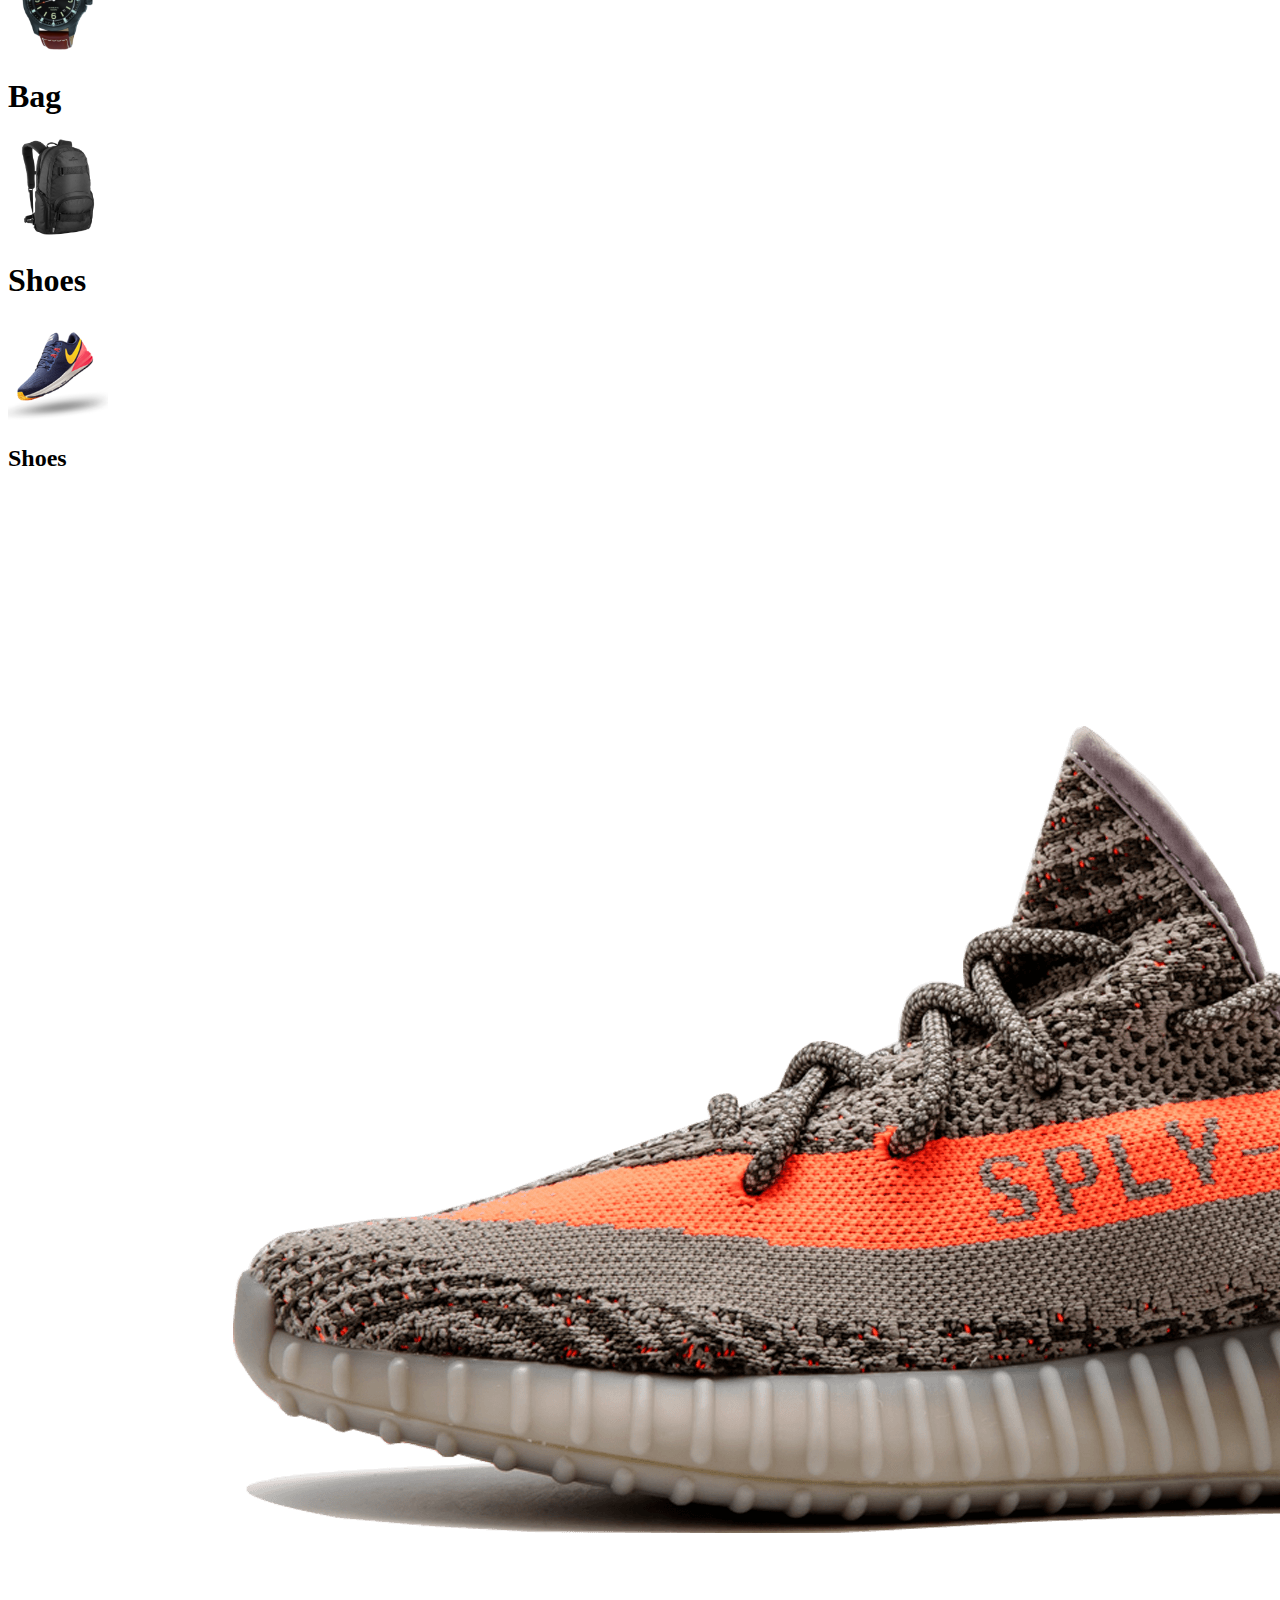
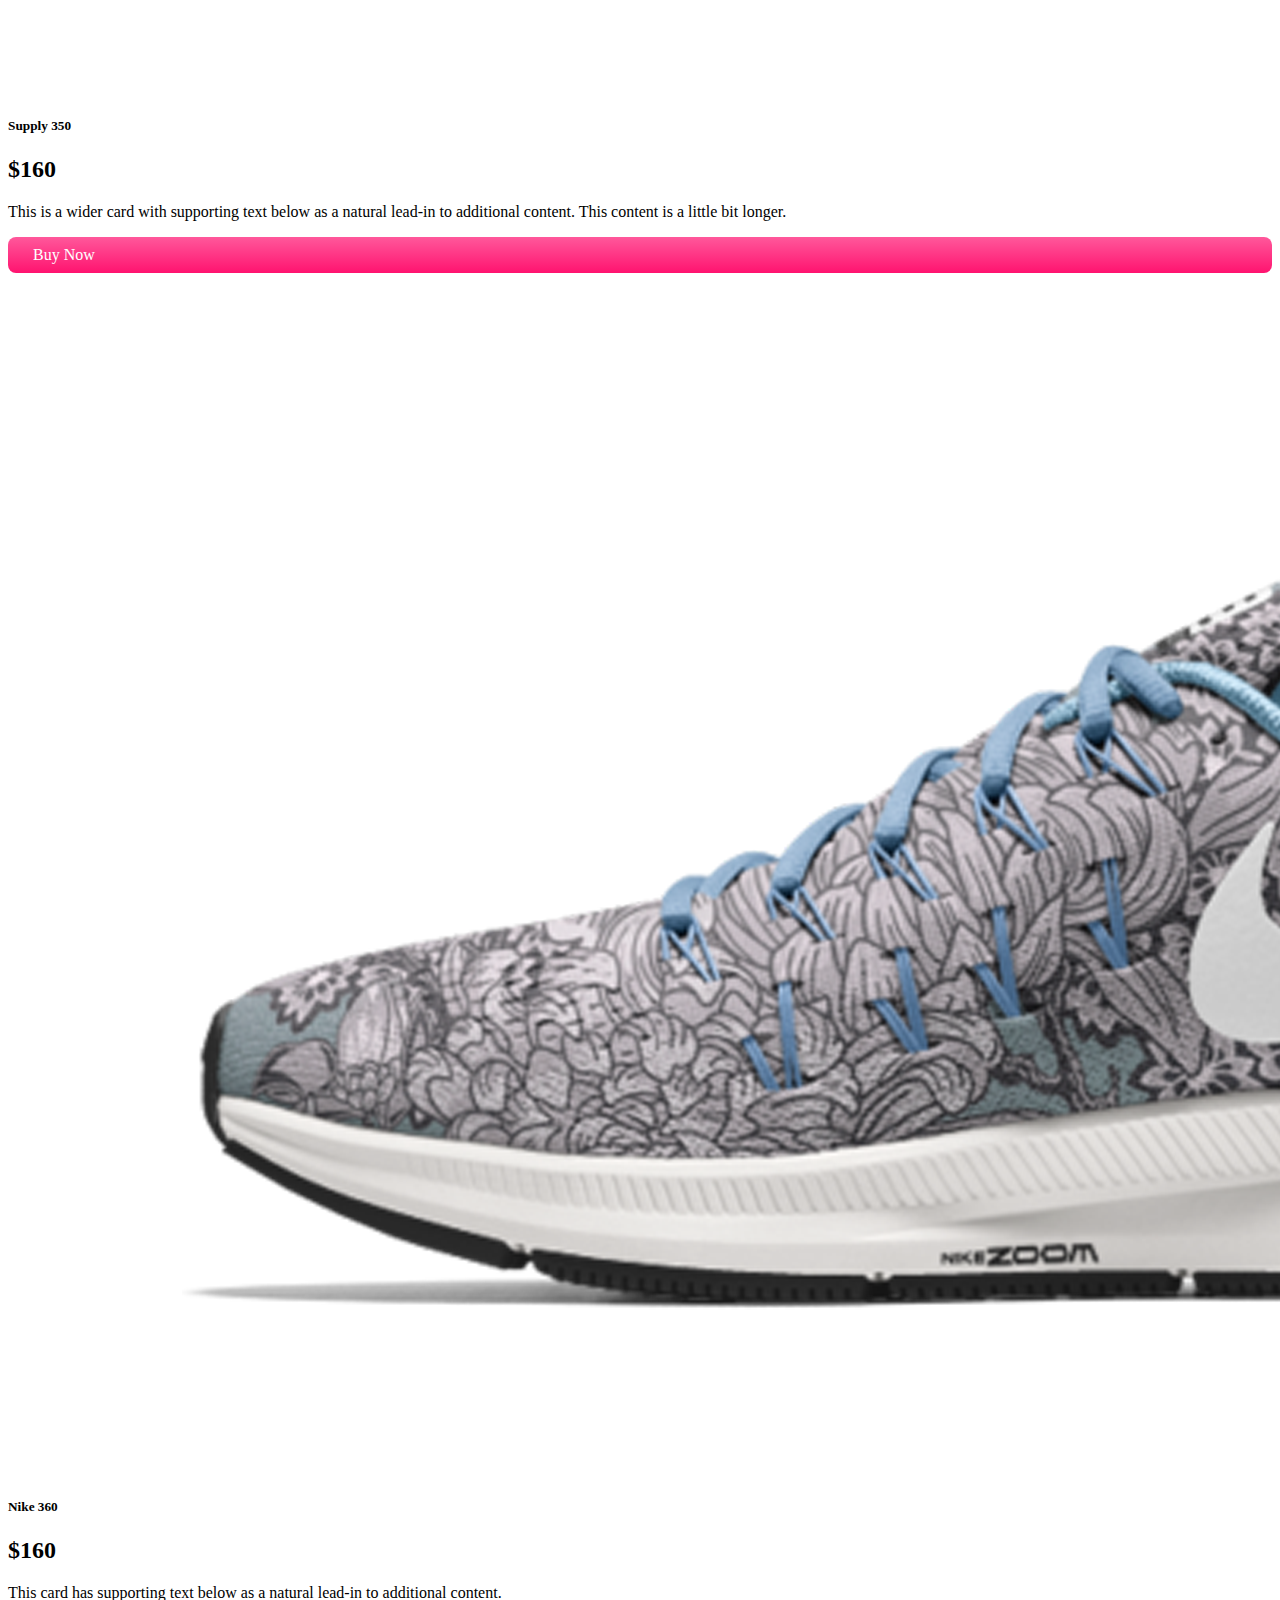
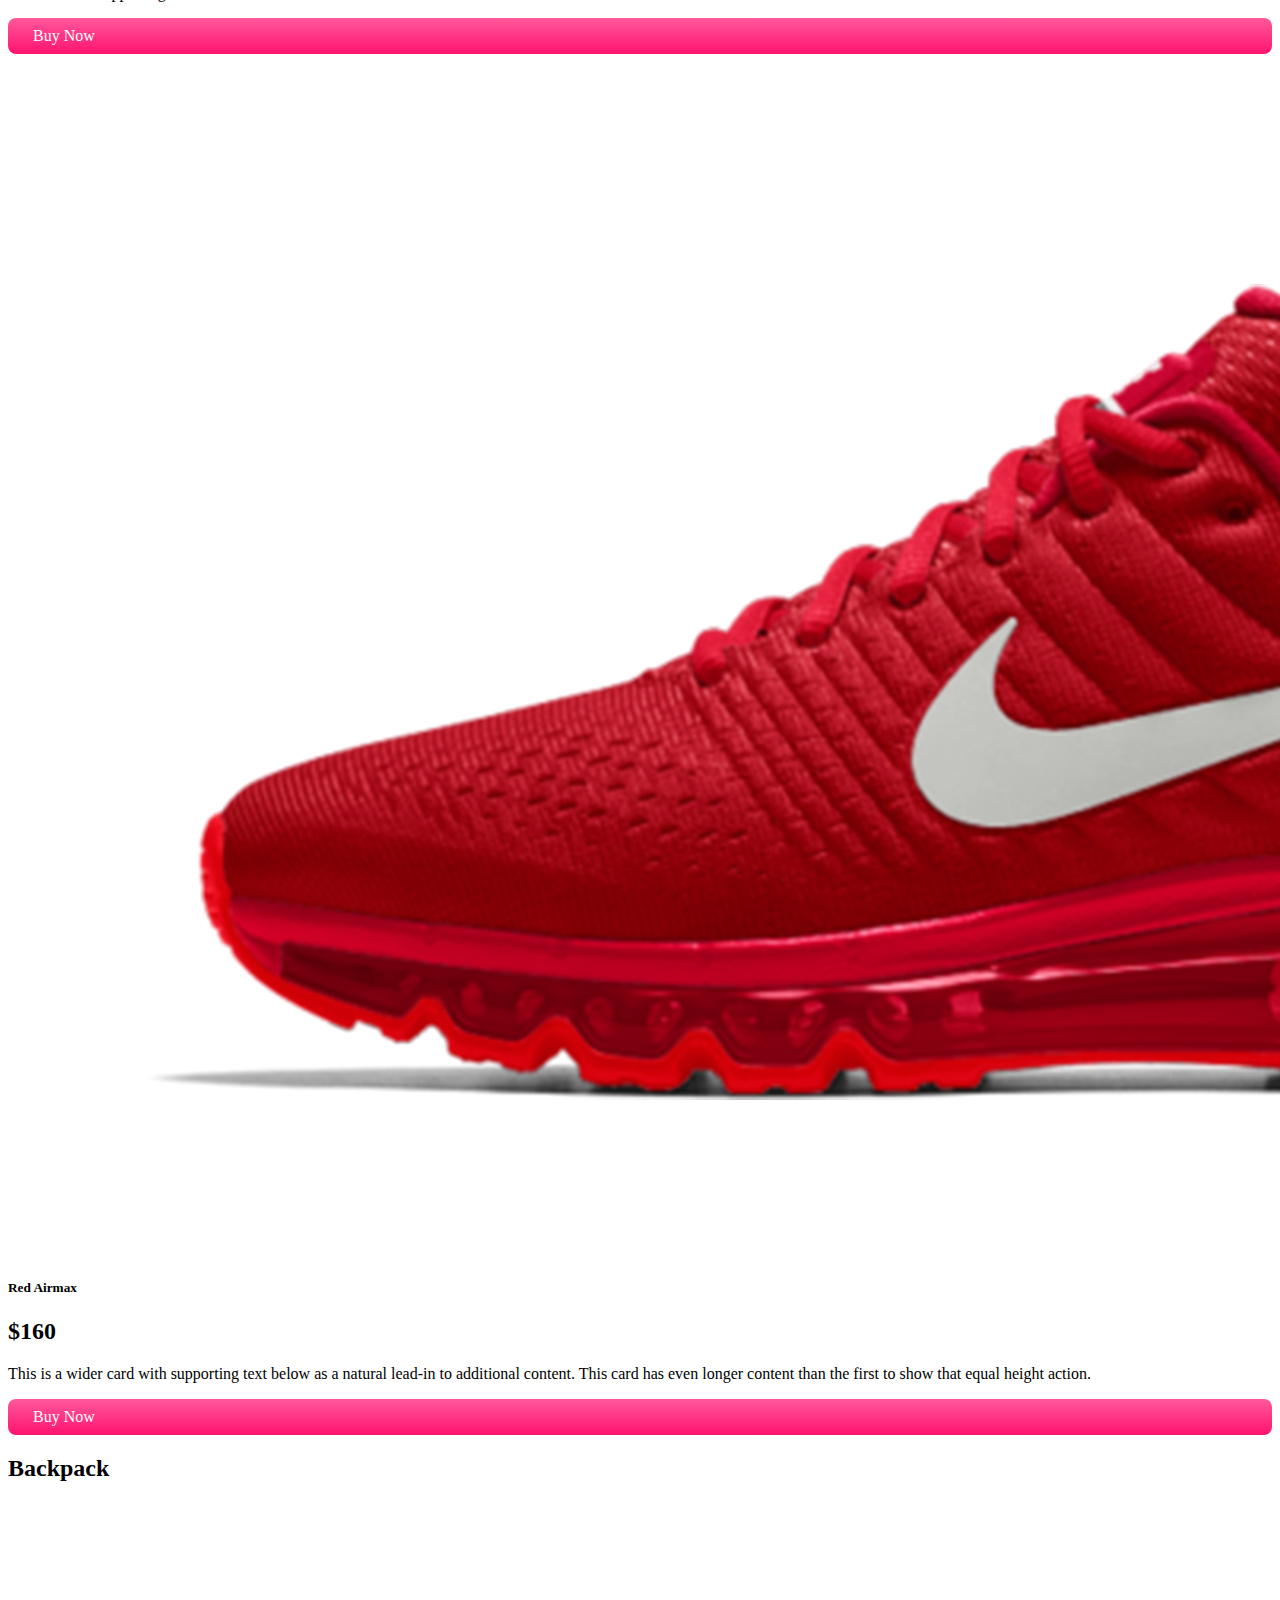
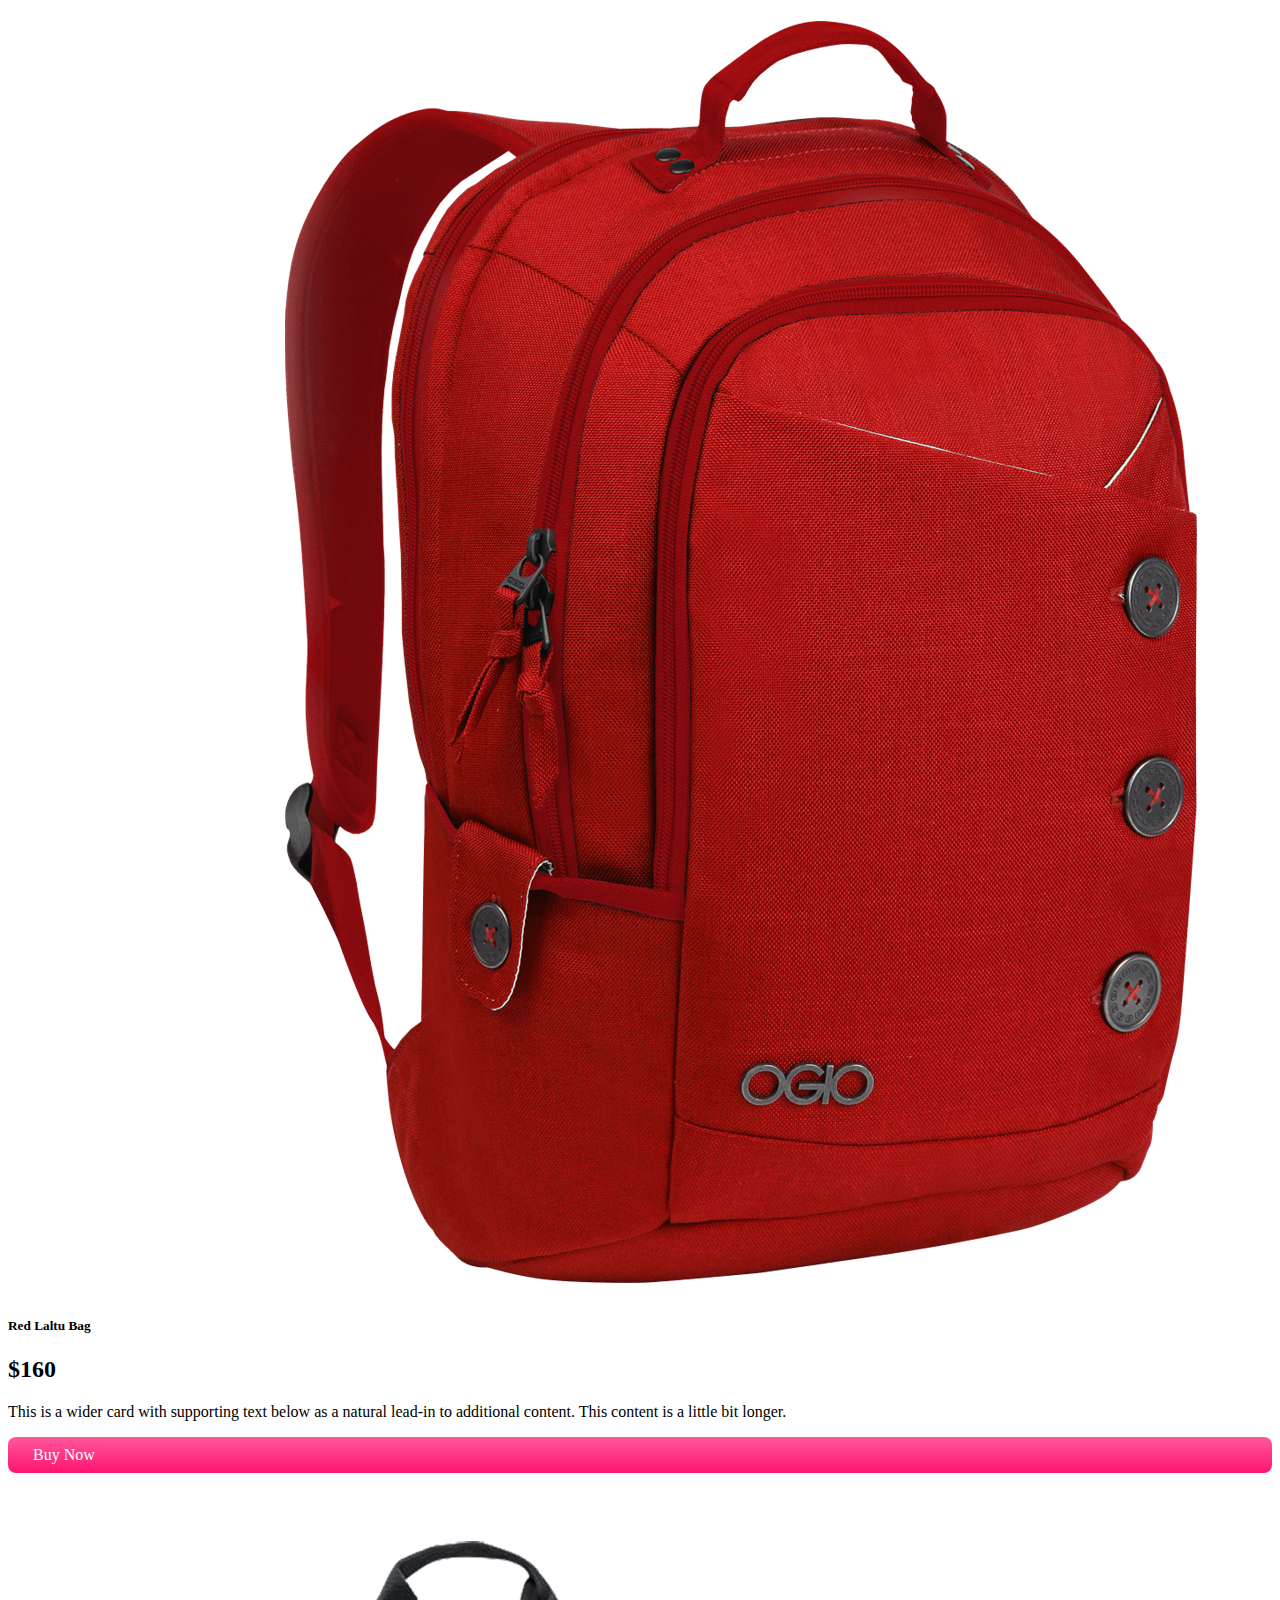
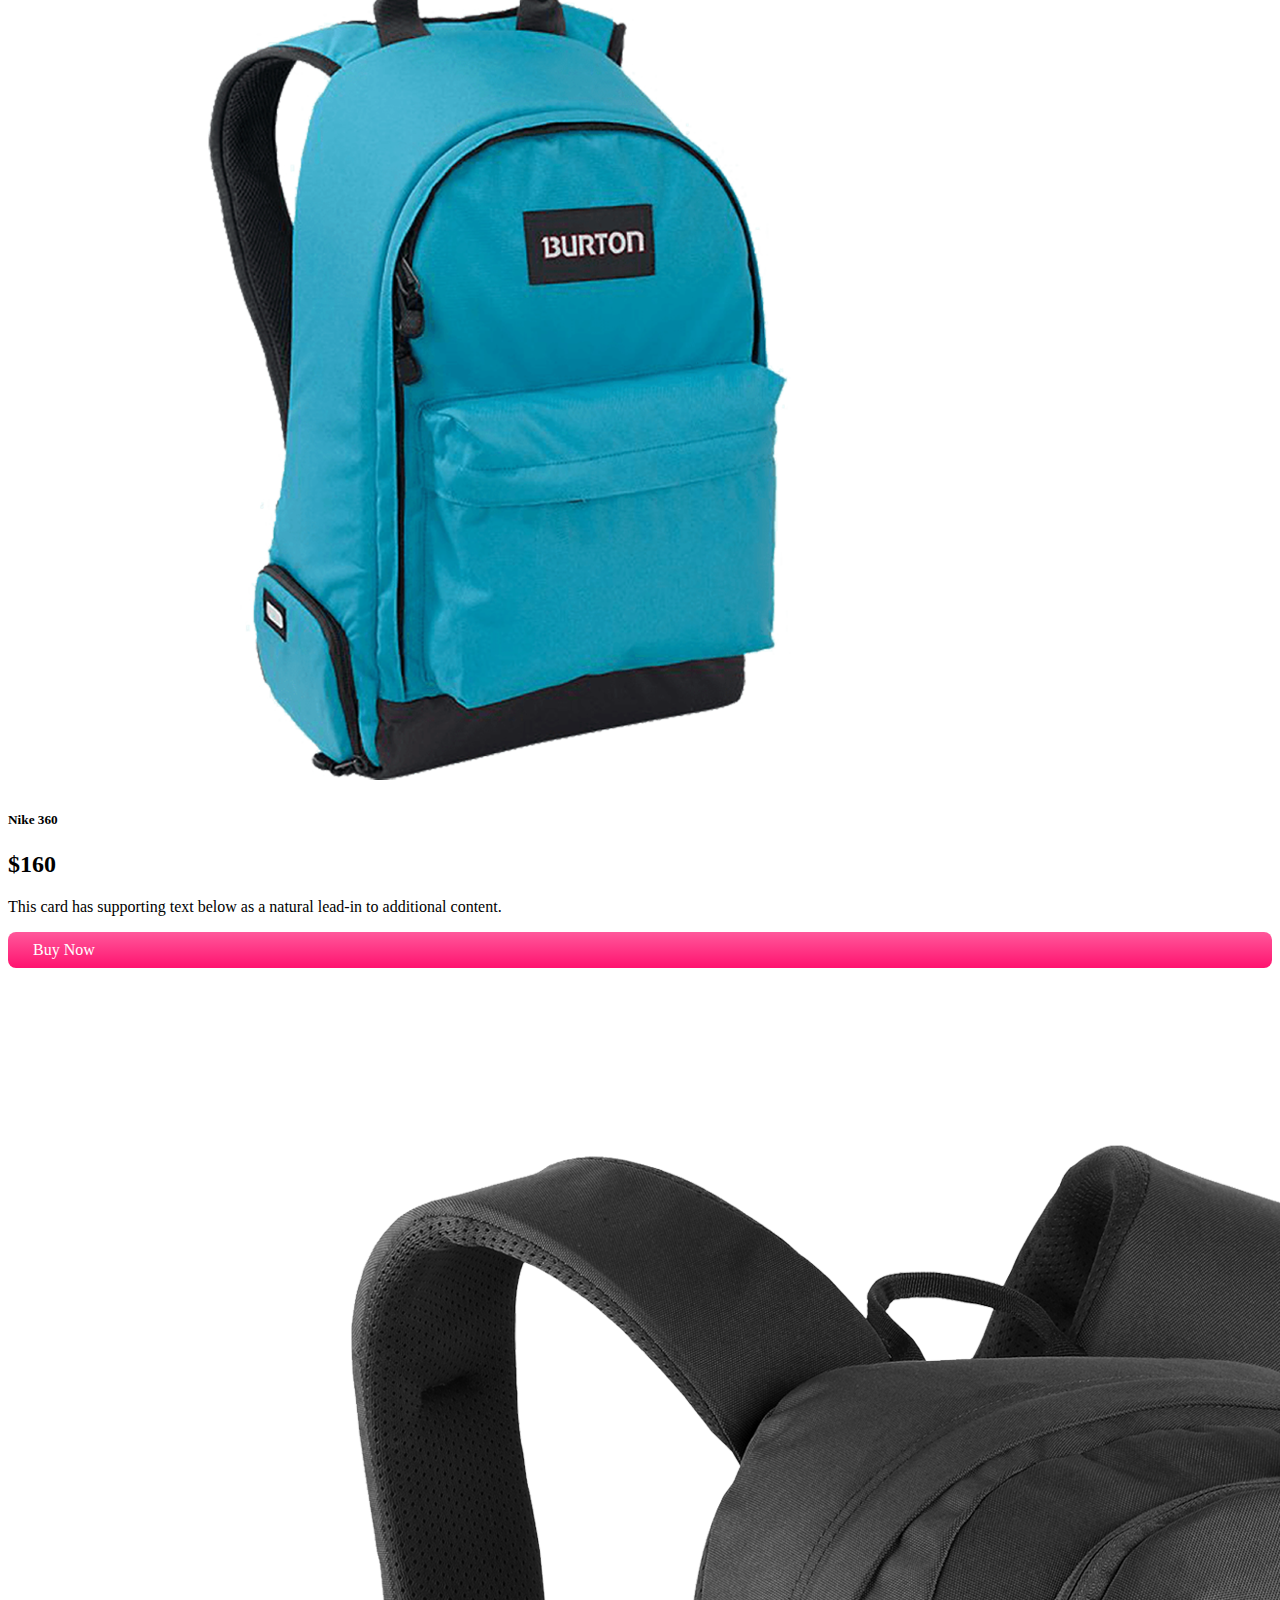
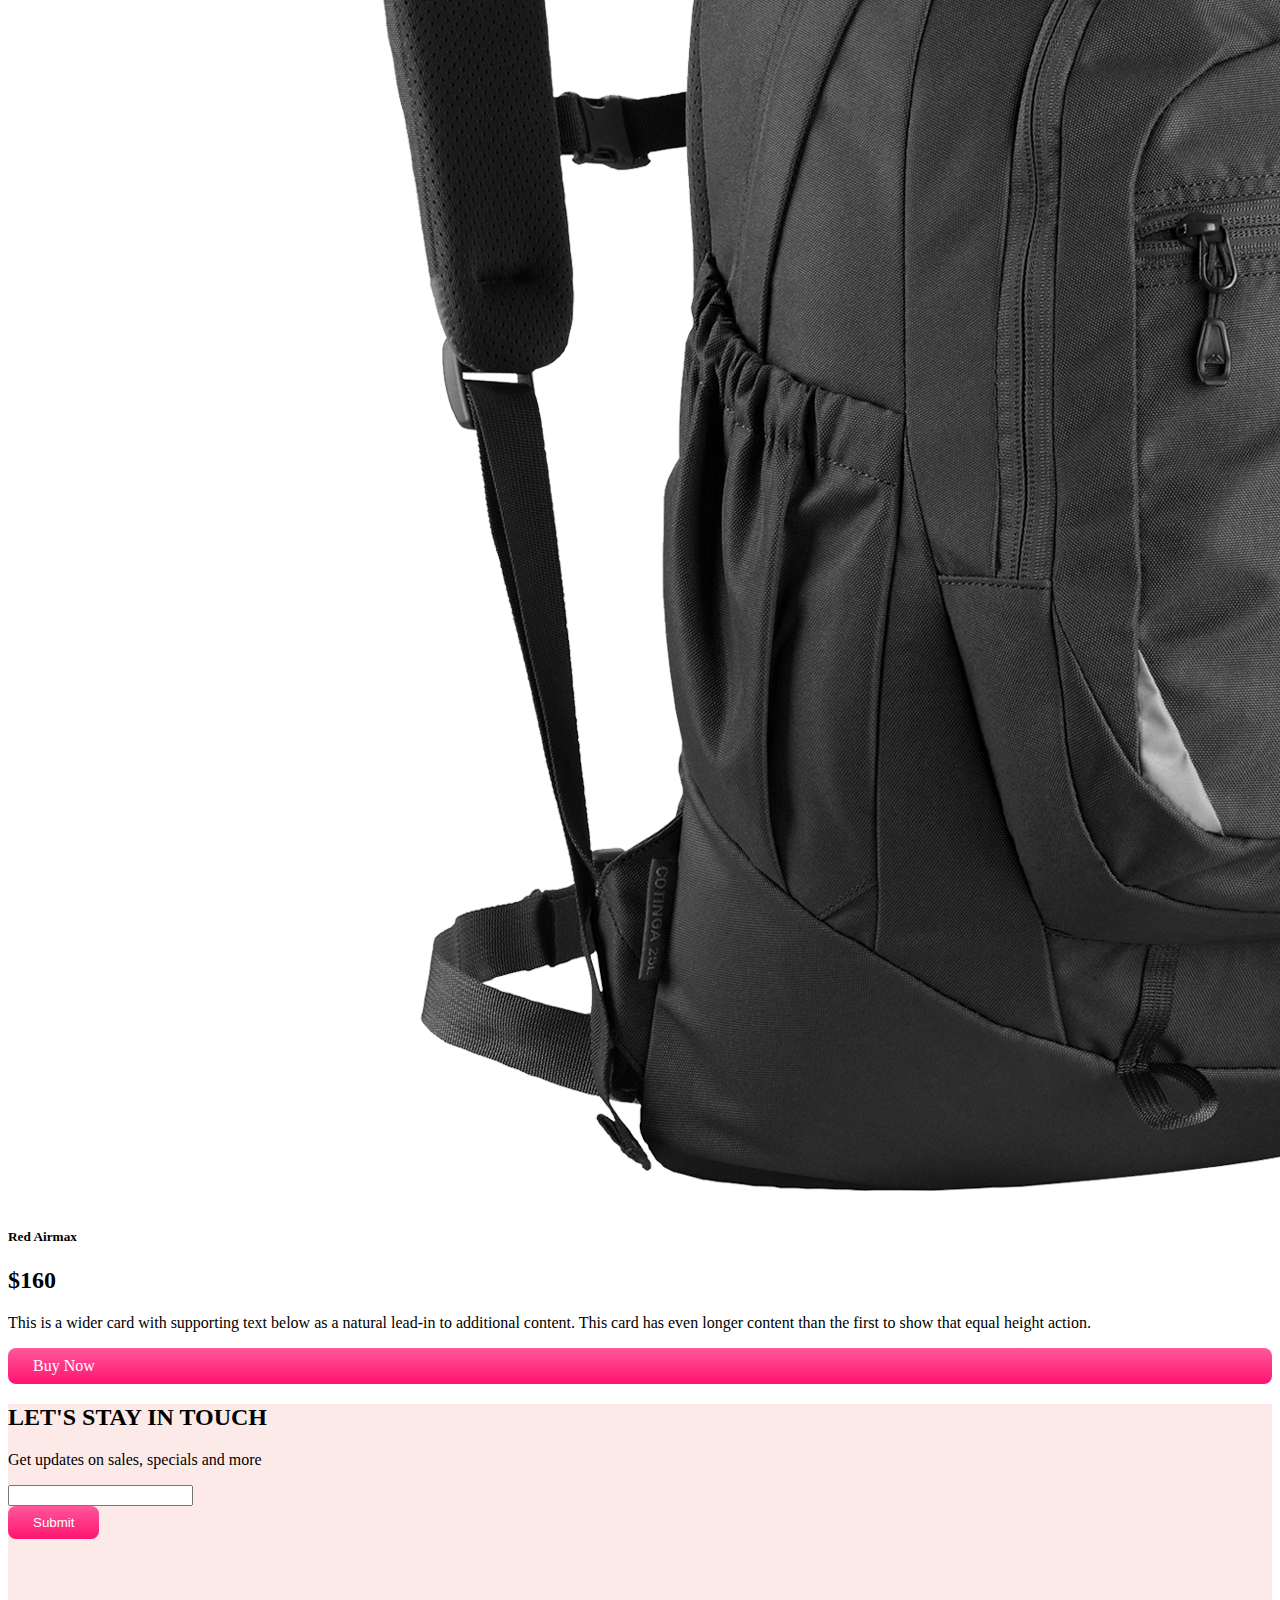
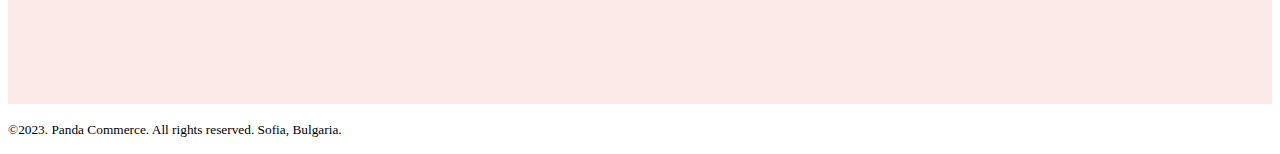
<file: milestone-test/Module 26.5 Practice Day/from-programing-hero/panda-commerce-bootstrap-main/index.html>
<!doctype html>
<html lang="en">

<head>
    <meta charset="utf-8">
    <meta name="viewport" content="width=device-width, initial-scale=1">
    <title>Panda Commerce</title>
    <link href="https://cdn.jsdelivr.net/npm/bootstrap@5.2.0/dist/css/bootstrap.min.css" rel="stylesheet"
        integrity="sha384-gH2yIJqKdNHPEq0n4Mqa/HGKIhSkIHeL5AyhkYV8i59U5AR6csBvApHHNl/vI1Bx" crossorigin="anonymous">
    <!-- custom css -->
    <link rel="stylesheet" href="css/styles.css">
</head>

<body>
    <header class="container">
        <nav class="navbar navbar-expand-lg fixed-top bg-light">
            <div class="container">
                <a class="navbar-brand" href="#">
                    <img src="images/logo.png" alt="">
                </a>
                <button class="navbar-toggler" type="button" data-bs-toggle="collapse"
                    data-bs-target="#navbarSupportedContent" aria-controls="navbarSupportedContent"
                    aria-expanded="false" aria-label="Toggle navigation">
                    <span class="navbar-toggler-icon"></span>
                </button>
                <div class="collapse navbar-collapse" id="navbarSupportedContent">
                    <ul class="navbar-nav me-auto mb-2 mb-lg-0">
                        <li class="nav-item">
                            <a class="nav-link active" aria-current="page" href="#">Home</a>
                        </li>
                        <li class="nav-item">
                            <a class="nav-link" href="#shoes">Shoes</a>
                        </li>
                        <li class="nav-item">
                            <a class="nav-link" href="#backpack">Backpack</a>
                        </li>
                        <li class="nav-item">
                            <a class="nav-link" href="#subscribe">Subscribe</a>
                        </li>

                    </ul>

                </div>
            </div>
        </nav>
        <!-- slider start -->
        <section class="mt-5">
            <div id="carouselExampleControls" class="carousel slide" data-bs-ride="carousel">
                <div class="carousel-inner">
                    <div class="carousel-item active border rounded panda-bg-info p-5">
                        <div class="row">
                            <div class="col-lg-7 d-flex align-items-center">
                                <div>
                                    <h2>Cool Dude Headphone</h2>
                                    <p>This is the best headphone in the world for people who just want to waste time in
                                        front of funky world.</p>
                                    <h1>$420</h1>
                                    <div class="btn panda-btn-buy-now">Buy Now</div>
                                </div>
                            </div>
                            <div class="col-lg-5">
                                <img src="images/banner-images/headphone.png" class="d-block w-100" alt="...">
                            </div>
                        </div>
                    </div>
                    <div class="carousel-item active border rounded panda-bg-info p-5">
                        <div class="row">
                            <div class="col-lg-7 d-flex align-items-center">
                                <div>
                                    <h2>Mega LCD TV For Sports</h2>
                                    <p>This is the best headphone in the world for people who just want to waste time in
                                        front of funky world.</p>
                                    <h1>$1200</h1>
                                    <div class="btn panda-btn-buy-now">Buy Now</div>
                                </div>
                            </div>
                            <div class="col-lg-5">
                                <img src="images/banner-images/tv.png" class="d-block w-100" alt="...">
                            </div>
                        </div>
                    </div>
                    <div class="carousel-item active border rounded panda-bg-info p-5">
                        <div class="row">
                            <div class="col-lg-7 d-flex align-items-center">
                                <div>
                                    <h2>X-Box for your living room</h2>
                                    <p>This is the best headphone in the world for people who just want to waste time in
                                        front of funky world.</p>
                                    <h1>$600</h1>
                                    <div class="btn panda-btn-buy-now">Buy Now</div>
                                </div>
                            </div>
                            <div class="col-lg-5">
                                <img src="images/banner-images/xbox.png" class="d-block w-100" alt="...">
                            </div>
                        </div>
                    </div>

                </div>
                <button class="carousel-control-prev" type="button" data-bs-target="#carouselExampleControls"
                    data-bs-slide="prev">
                    <span class="carousel-control-prev-icon" aria-hidden="true"></span>
                    <span class="visually-hidden">Previous</span>
                </button>
                <button class="carousel-control-next" type="button" data-bs-target="#carouselExampleControls"
                    data-bs-slide="next">
                    <span class="carousel-control-next-icon" aria-hidden="true"></span>
                    <span class="visually-hidden">Next</span>
                </button>
            </div>
        </section>
        <!-- slider end -->
    </header>
    <main>
        <!-- categories start -->
        <section>
            <div class="container text-center my-5">
                <div class="row g-4 categories">
                    <!-- single category -->
                    <div class="col-lg-4 col-md-6 col-sm-12">
                        <div class="p-3 border bg-warning rounded-3 d-flex align-items-center justify-content-around">
                            <h1 class="text-white">Watch</h1>
                            <img src="images/categories/watch.png" alt="">
                        </div>
                    </div>
                    <!-- single category -->
                    <div class="col-lg-4 col-md-6 col-sm-12">
                        <div class="p-3 border bg-success rounded-3 d-flex align-items-center justify-content-around">
                            <h1 class="text-white">Bag</h1>
                            <img src="images/categories/bag.png" alt="">
                        </div>
                    </div>
                    <!-- single category -->
                    <div class="col-lg-4 col-md-6 col-sm-12">
                        <div class="p-3 border bg-primary rounded-3 d-flex align-items-center justify-content-around">
                            <h1 class="text-white">Shoes</h1>
                            <img src="images/categories/shoes.png" alt="">
                        </div>
                    </div>

                </div>
            </div>
        </section>
        <!-- categories end -->
        <!-- shoes section start -->
        <section class="container my-5" id="shoes">
            <h2>Shoes</h2>
            <div class="row row-cols-1 row-cols-md-2 row-cols-lg-3 g-4">
                <div class="col">
                    <div class="card border border-0 shadow-lg h-100">
                        <img src="images/shoes/shoe-1.png" class="card-img-top" alt="...">
                        <div class="card-body">
                            <h5 class="card-title">Supply 350</h5>
                            <h2>$160</h2>
                            <p class="card-text">This is a wider card with supporting text below as a natural lead-in to
                                additional content. This content is a little bit longer.</p>
                        </div>
                        <div class="m-3">
                            <div class="btn panda-btn-buy-now">Buy Now</div>
                        </div>
                    </div>
                </div>
                <div class="col">
                    <div class="card border border-0 shadow-lg h-100">
                        <img src="images/shoes/shoe-2.png" class="card-img-top" alt="...">
                        <div class="card-body">
                            <h5 class="card-title">Nike 360</h5>
                            <h2>$160</h2>
                            <p class="card-text">This card has supporting text below as a natural lead-in to additional
                                content.</p>
                        </div>
                        <div class="m-3">
                            <div class="btn panda-btn-buy-now">Buy Now</div>
                        </div>
                    </div>
                </div>
                <div class="col">
                    <div class="card border border-0 shadow-lg h-100">
                        <img src="images/shoes/shoe-3.png" class="card-img-top" alt="...">
                        <div class="card-body">
                            <h5 class="card-title">Red Airmax</h5>
                            <h2>$160</h2>
                            <p class="card-text">This is a wider card with supporting text below as a natural lead-in to
                                additional content. This card has even longer content than the first to show that equal
                                height action.</p>
                        </div>
                        <div class="m-3">
                            <div class="btn panda-btn-buy-now">Buy Now</div>
                        </div>
                    </div>
                </div>
            </div>
        </section>
        <!-- shoes section end -->
        <!-- Backpack Section Start -->
        <section class="container my-5" id="backpack">
            <h2>Backpack</h2>
            <div class="row row-cols-1 row-cols-md-2 row-cols-lg-3 g-4">
                <div class="col">
                    <div class="card border border-0 shadow-lg h-100">
                        <img src="images/bags/bag-1.png" class="card-img-top" alt="...">
                        <div class="card-body">
                            <h5 class="card-title">Red Laltu Bag</h5>
                            <h2>$160</h2>
                            <p class="card-text">This is a wider card with supporting text below as a natural lead-in to
                                additional content. This content is a little bit longer.</p>
                        </div>
                        <div class="m-3">
                            <div class="btn panda-btn-buy-now">Buy Now</div>
                        </div>
                    </div>
                </div>
                <div class="col">
                    <div class="card border border-0 shadow-lg h-100">
                        <img src="images/bags/bag-2.png" class="card-img-top" alt="...">
                        <div class="card-body">
                            <h5 class="card-title">Nike 360</h5>
                            <h2>$160</h2>
                            <p class="card-text">This card has supporting text below as a natural lead-in to additional
                                content.</p>
                        </div>
                        <div class="m-3">
                            <div class="btn panda-btn-buy-now">Buy Now</div>
                        </div>
                    </div>
                </div>
                <div class="col">
                    <div class="card border border-0 shadow-lg h-100">
                        <img src="images/bags/bag-3.png" class="card-img-top" alt="...">
                        <div class="card-body">
                            <h5 class="card-title">Red Airmax</h5>
                            <h2>$160</h2>
                            <p class="card-text">This is a wider card with supporting text below as a natural lead-in to
                                additional content. This card has even longer content than the first to show that equal
                                height action.</p>
                        </div>
                        <div class="m-3">
                            <div class="btn panda-btn-buy-now">Buy Now</div>
                        </div>
                    </div>
                </div>
            </div>
        </section>
        <!-- Backpack Section End -->
        <!-- Subscribe start -->
        <section style="height: 300px;" class="container rounded-3 d-flex justify-content-center align-items-center panda-bg-info" id="subscribe">
            <div>
                <h2>LET'S STAY IN TOUCH</h2>
                <p>Get updates on sales, specials and more</p>
                <form>
                    <div class="mb-1">
                        <input type="email" class="form-control" id="exampleInputEmail1" aria-describedby="emailHelp">
                    </div>
                    <button type="submit" class="btn panda-btn-buy-now">Submit</button>
                </form>
            </div>
        </section>
    </main>
    <footer class="mt-5 text-center">
        <p><small>©2023. Panda Commerce. All rights reserved. Sofia, Bulgaria.</small></p>
    </footer>
    <script src="https://cdn.jsdelivr.net/npm/bootstrap@5.2.0/dist/js/bootstrap.bundle.min.js"
        integrity="sha384-A3rJD856KowSb7dwlZdYEkO39Gagi7vIsF0jrRAoQmDKKtQBHUuLZ9AsSv4jD4Xa"
        crossorigin="anonymous"></script>
</body>

</html>
</file>
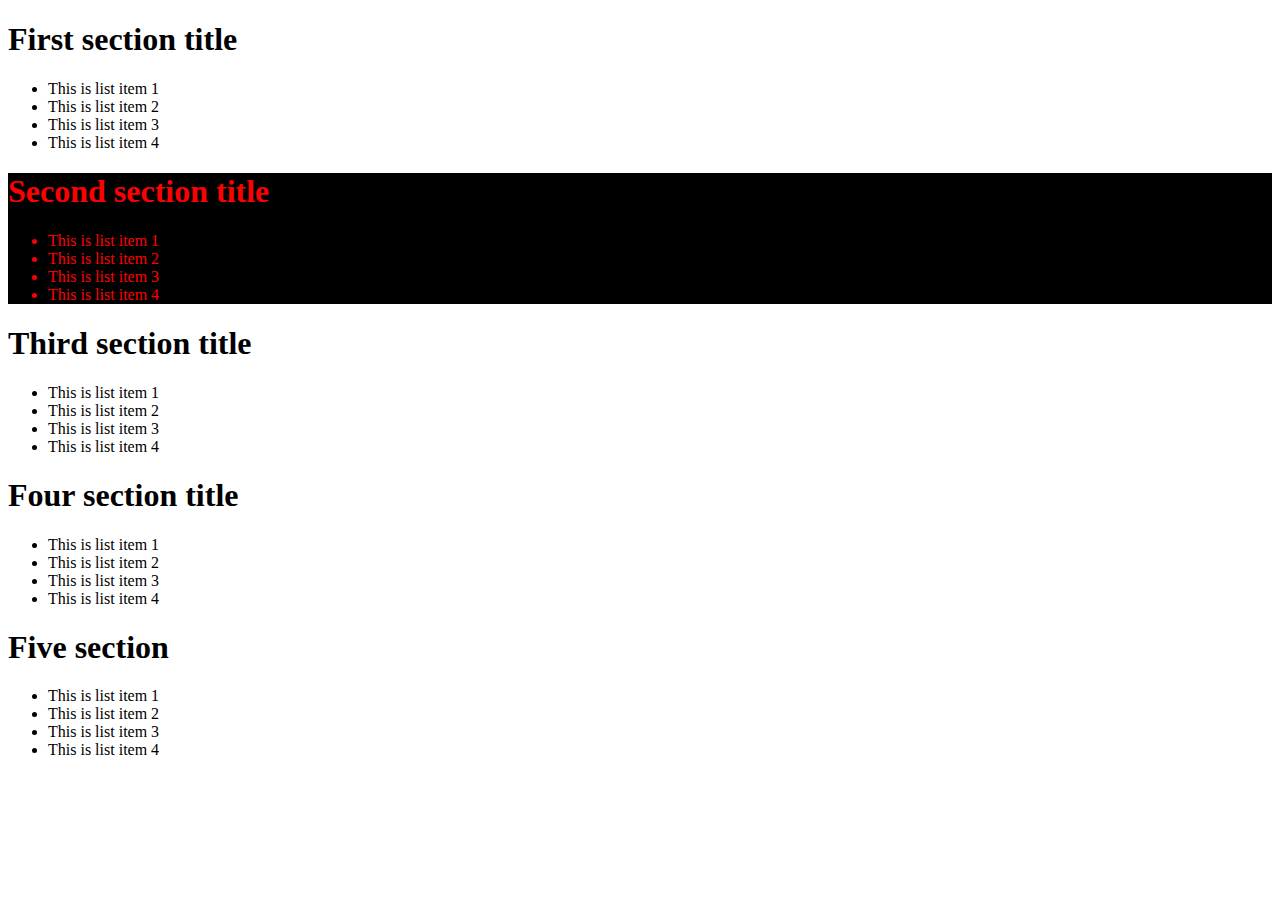
<file: milestone-test/Module 25 Tour Of DOM/practice.html>
<!DOCTYPE html>
<html lang="en">
  <head>
    <meta charset="UTF-8" />
    <meta http-equiv="X-UA-Compatible" content="IE=edge" />
    <meta name="viewport" content="width=device-width, initial-scale=1.0" />
    <title>Practice file</title>
  </head>
  <body>
    <main id="main-container">
      <section id="first-section">
        <h1 class="section-title">First section title</h1>
        <ul>
          <li>This is list item 1</li>
          <li>This is list item 2</li>
          <li>This is list item 3</li>
          <li>This is list item 4</li>
        </ul>
      </section>
      <section id="second-section">
        <h1 class="section-title">Second section title</h1>
        <ul>
          <li>This is list item 1</li>
          <li>This is list item 2</li>
          <li>This is list item 3</li>
          <li>This is list item 4</li>
        </ul>
      </section>
      <section id="third-section">
        <h1 class="section-title">Third section title</h1>
        <ul>
          <li>This is list item 1</li>
          <li>This is list item 2</li>
          <li>This is list item 3</li>
          <li>This is list item 4</li>
        </ul>
      </section>
    </main>
    <script src="./js/practice.js"></script>
  </body>
</html>
</file>
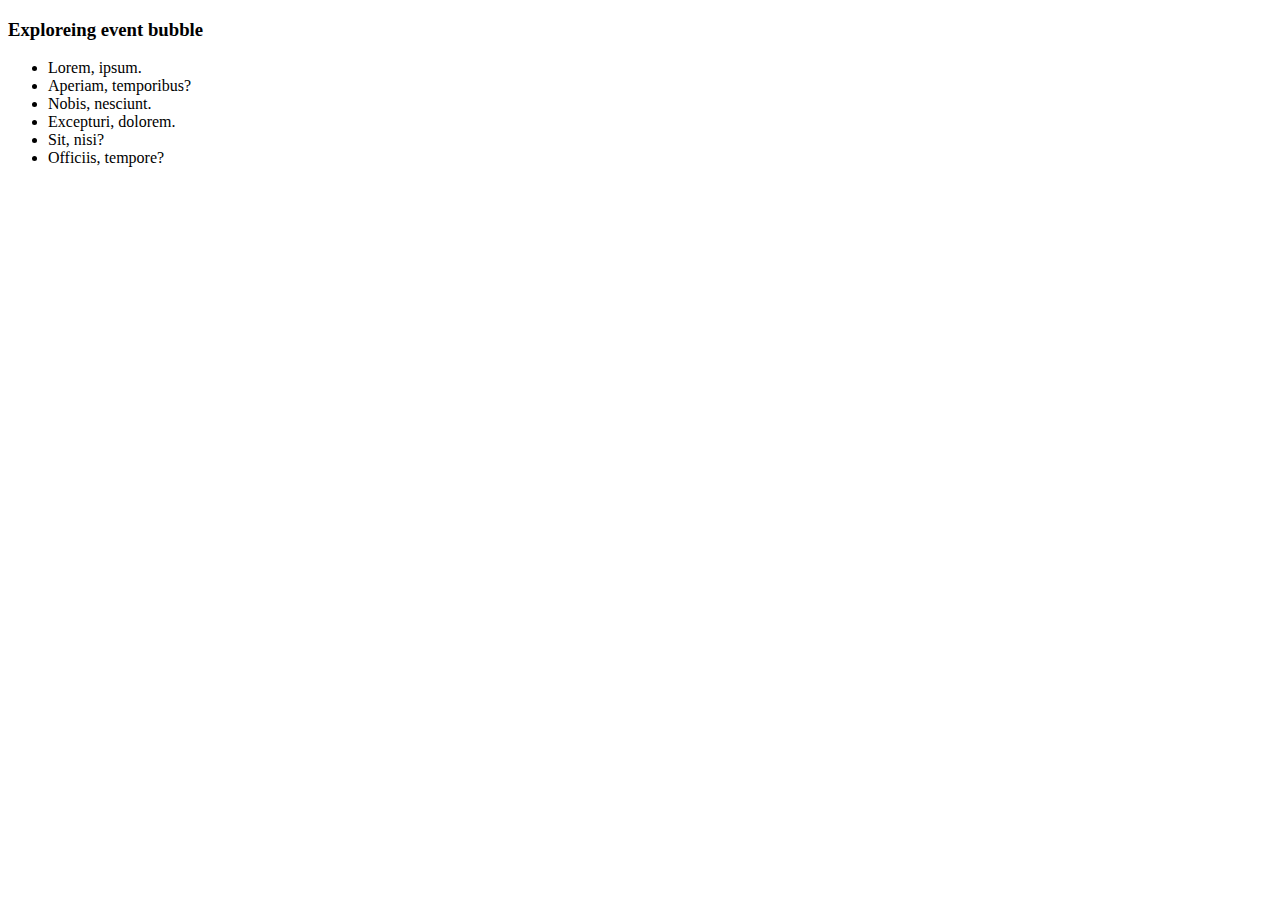
<file: milestone-test/Module 26 Event/bubble.html>
<!DOCTYPE html>
<html lang="en">
  <head>
    <meta charset="UTF-8" />
    <meta http-equiv="X-UA-Compatible" content="IE=edge" />
    <meta name="viewport" content="width=device-width, initial-scale=1.0" />
    <title>Event Bubble</title>
  </head>
  <body>
    <h3>Exploreing event bubble</h3>
    <section id="list-container">
      <ul id="ul-item">
        <li id="item-1">Lorem, ipsum.</li>
        <li id="item-2">Aperiam, temporibus?</li>
        <li id="item-3">Nobis, nesciunt.</li>
        <li id="item-4">Excepturi, dolorem.</li>
        <li id="item-5">Sit, nisi?</li>
        <li id="item-6">Officiis, tempore?</li>
      </ul>
    </section>
    <script>
      document.getElementById("item-2").addEventListener("click", function (event) {
        console.log("Item two checked");
        event.stopImmediatePropagation();
      });
      document.getElementById("item-2").addEventListener("click", function () {
        console.log("Item two second checked");
      });
      document.getElementById("item-2").addEventListener("click", function () {
        console.log("Item two third checked");
      });
      document.getElementById("item-2").addEventListener("click", function () {
        console.log("Item two four checked");
      });
      document.getElementById("ul-item").addEventListener("click", function () {
        console.log("Item number ul");
      });
      document.getElementById("list-container").addEventListener("click", function () {
        console.log("It is section checked");
      });
    </script>
  </body>
</html>
</file>
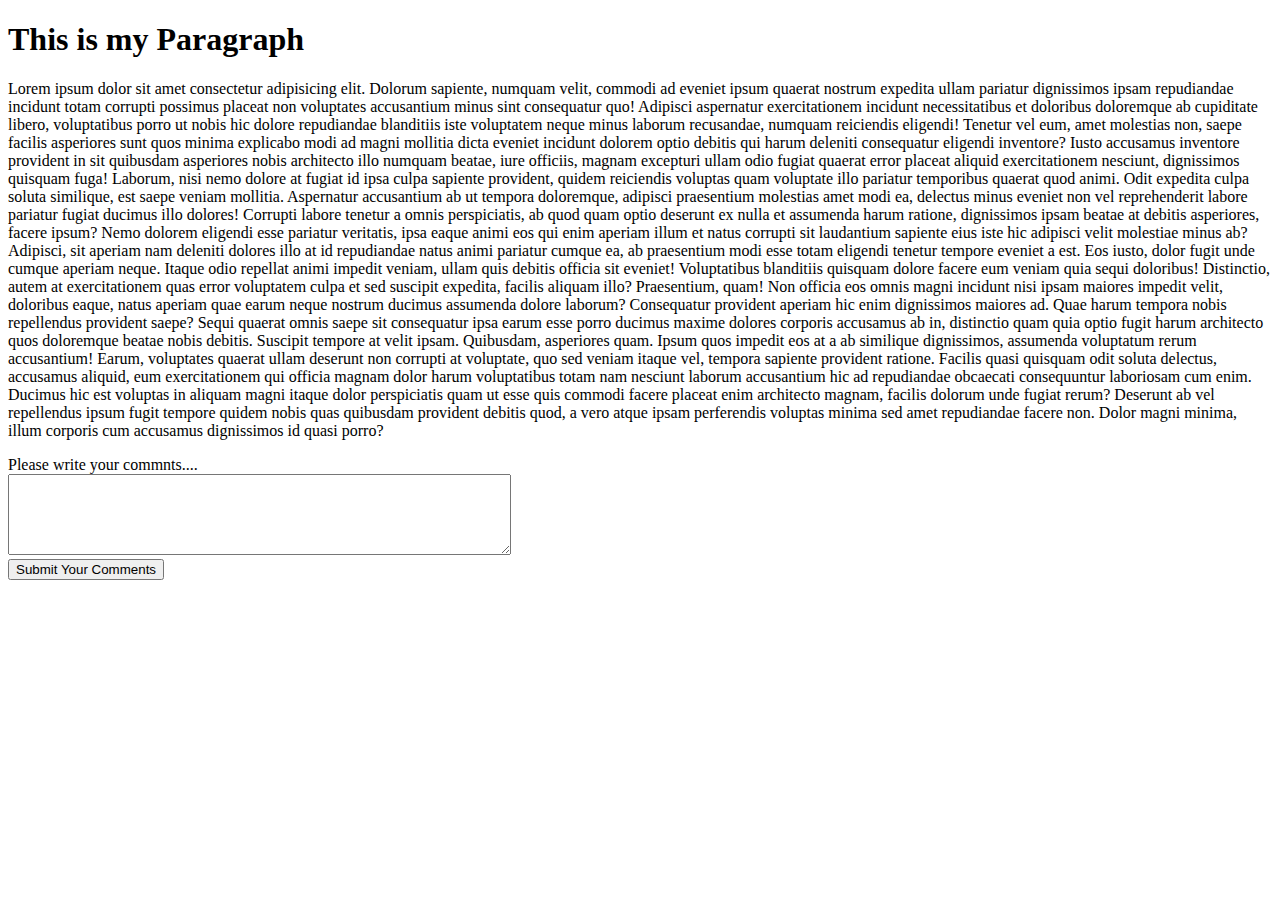
<file: milestone-test/Module 26 Event/comment-box-practice.html>
<!DOCTYPE html>
<html lang="en">
  <head>
    <meta charset="UTF-8" />
    <meta http-equiv="X-UA-Compatible" content="IE=edge" />
    <meta name="viewport" content="width=device-width, initial-scale=1.0" />
    <title>Comment box paractice</title>
  </head>
  <body>
    <section>
      <div id="comment-box-container">
        <h1>This is my Paragraph</h1>
        <p>
          Lorem ipsum dolor sit amet consectetur adipisicing elit. Dolorum sapiente, numquam velit, commodi ad eveniet ipsum
          quaerat nostrum expedita ullam pariatur dignissimos ipsam repudiandae incidunt totam corrupti possimus placeat non
          voluptates accusantium minus sint consequatur quo! Adipisci aspernatur exercitationem incidunt necessitatibus et
          doloribus doloremque ab cupiditate libero, voluptatibus porro ut nobis hic dolore repudiandae blanditiis iste
          voluptatem neque minus laborum recusandae, numquam reiciendis eligendi! Tenetur vel eum, amet molestias non, saepe
          facilis asperiores sunt quos minima explicabo modi ad magni mollitia dicta eveniet incidunt dolorem optio debitis
          qui harum deleniti consequatur eligendi inventore? Iusto accusamus inventore provident in sit quibusdam asperiores
          nobis architecto illo numquam beatae, iure officiis, magnam excepturi ullam odio fugiat quaerat error placeat
          aliquid exercitationem nesciunt, dignissimos quisquam fuga! Laborum, nisi nemo dolore at fugiat id ipsa culpa
          sapiente provident, quidem reiciendis voluptas quam voluptate illo pariatur temporibus quaerat quod animi. Odit
          expedita culpa soluta similique, est saepe veniam mollitia. Aspernatur accusantium ab ut tempora doloremque,
          adipisci praesentium molestias amet modi ea, delectus minus eveniet non vel reprehenderit labore pariatur fugiat
          ducimus illo dolores! Corrupti labore tenetur a omnis perspiciatis, ab quod quam optio deserunt ex nulla et
          assumenda harum ratione, dignissimos ipsam beatae at debitis asperiores, facere ipsum? Nemo dolorem eligendi esse
          pariatur veritatis, ipsa eaque animi eos qui enim aperiam illum et natus corrupti sit laudantium sapiente eius iste
          hic adipisci velit molestiae minus ab? Adipisci, sit aperiam nam deleniti dolores illo at id repudiandae natus
          animi pariatur cumque ea, ab praesentium modi esse totam eligendi tenetur tempore eveniet a est. Eos iusto, dolor
          fugit unde cumque aperiam neque. Itaque odio repellat animi impedit veniam, ullam quis debitis officia sit eveniet!
          Voluptatibus blanditiis quisquam dolore facere eum veniam quia sequi doloribus! Distinctio, autem at exercitationem
          quas error voluptatem culpa et sed suscipit expedita, facilis aliquam illo? Praesentium, quam! Non officia eos
          omnis magni incidunt nisi ipsam maiores impedit velit, doloribus eaque, natus aperiam quae earum neque nostrum
          ducimus assumenda dolore laborum? Consequatur provident aperiam hic enim dignissimos maiores ad. Quae harum tempora
          nobis repellendus provident saepe? Sequi quaerat omnis saepe sit consequatur ipsa earum esse porro ducimus maxime
          dolores corporis accusamus ab in, distinctio quam quia optio fugit harum architecto quos doloremque beatae nobis
          debitis. Suscipit tempore at velit ipsam. Quibusdam, asperiores quam. Ipsum quos impedit eos at a ab similique
          dignissimos, assumenda voluptatum rerum accusantium! Earum, voluptates quaerat ullam deserunt non corrupti at
          voluptate, quo sed veniam itaque vel, tempora sapiente provident ratione. Facilis quasi quisquam odit soluta
          delectus, accusamus aliquid, eum exercitationem qui officia magnam dolor harum voluptatibus totam nam nesciunt
          laborum accusantium hic ad repudiandae obcaecati consequuntur laboriosam cum enim. Ducimus hic est voluptas in
          aliquam magni itaque dolor perspiciatis quam ut esse quis commodi facere placeat enim architecto magnam, facilis
          dolorum unde fugiat rerum? Deserunt ab vel repellendus ipsum fugit tempore quidem nobis quas quibusdam provident
          debitis quod, a vero atque ipsam perferendis voluptas minima sed amet repudiandae facere non. Dolor magni minima,
          illum corporis cum accusamus dignissimos id quasi porro?
        </p>
      </div>
      <div>
        <label for="">Please write your commnts....</label> <br />
        <textarea name="" id="new-comment-box" cols="60" rows="5"></textarea> <br />
        <button id="comment-submit-button">Submit Your Comments</button> <br />
      </div>
      <script>
        document.getElementById("comment-submit-button").addEventListener("click", function () {
          const commentBox = document.getElementById("new-comment-box");
          const newCommet = commentBox.value;
          const commentContainer = document.getElementById("comment-box-container");
          const p = document.createElement("p");
          p.innerText = newCommet;
          commentContainer.appendChild(p);
          commentBox.value = "";
        });
      </script>
    </section>
  </body>
</html>
</file>
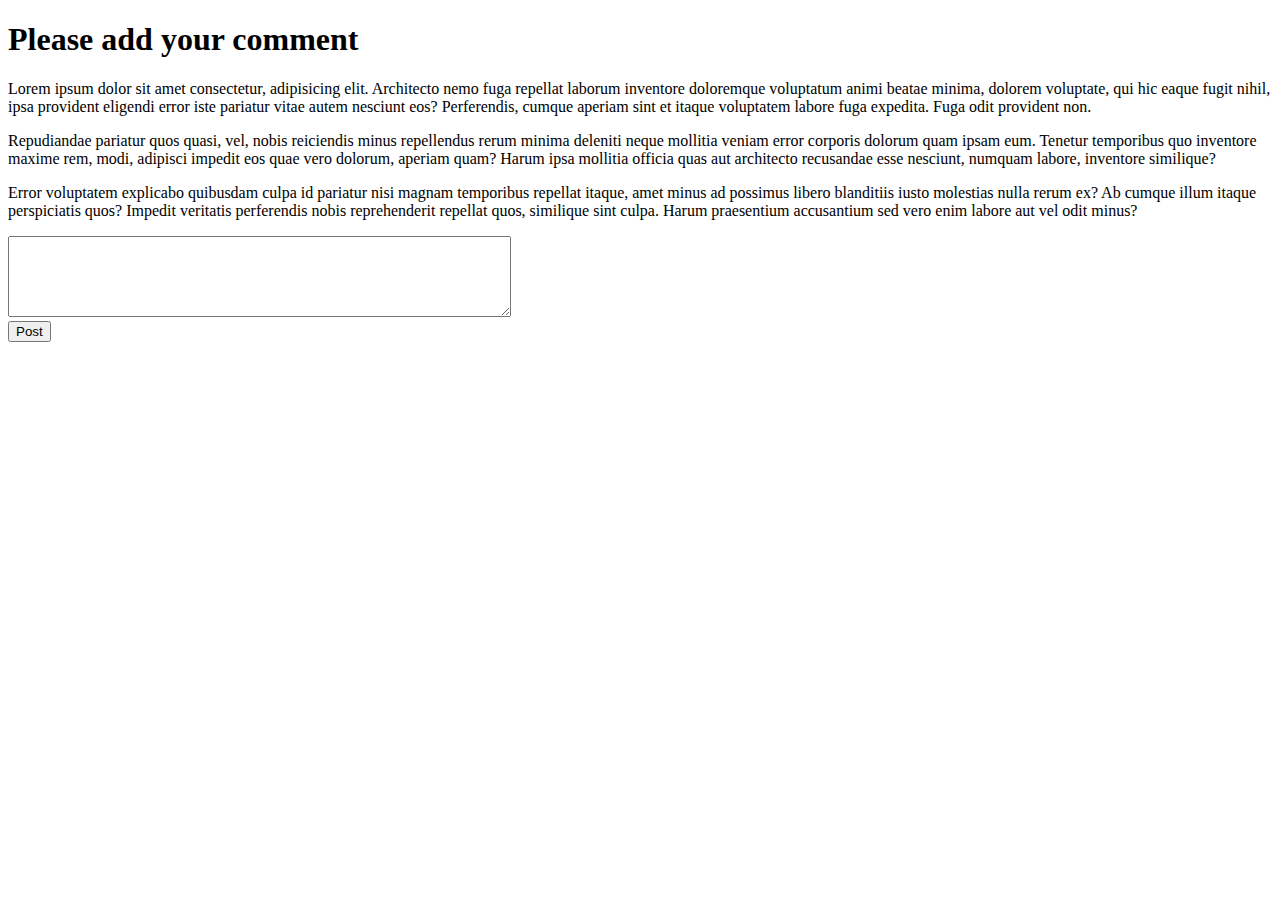
<file: milestone-test/Module 26 Event/comments-box.html>
<!DOCTYPE html>
<html lang="en">
  <head>
    <meta charset="UTF-8" />
    <meta http-equiv="X-UA-Compatible" content="IE=edge" />
    <meta name="viewport" content="width=device-width, initial-scale=1.0" />
    <title>Comment Box</title>
  </head>
  <body>
    <h1>Please add your comment</h1>
    <div id="comment-container">
      <p>
        Lorem ipsum dolor sit amet consectetur, adipisicing elit. Architecto nemo fuga repellat laborum inventore doloremque
        voluptatum animi beatae minima, dolorem voluptate, qui hic eaque fugit nihil, ipsa provident eligendi error iste
        pariatur vitae autem nesciunt eos? Perferendis, cumque aperiam sint et itaque voluptatem labore fuga expedita. Fuga
        odit provident non.
      </p>
      <p>
        Repudiandae pariatur quos quasi, vel, nobis reiciendis minus repellendus rerum minima deleniti neque mollitia veniam
        error corporis dolorum quam ipsam eum. Tenetur temporibus quo inventore maxime rem, modi, adipisci impedit eos quae
        vero dolorum, aperiam quam? Harum ipsa mollitia officia quas aut architecto recusandae esse nesciunt, numquam labore,
        inventore similique?
      </p>
      <p>
        Error voluptatem explicabo quibusdam culpa id pariatur nisi magnam temporibus repellat itaque, amet minus ad possimus
        libero blanditiis iusto molestias nulla rerum ex? Ab cumque illum itaque perspiciatis quos? Impedit veritatis
        perferendis nobis reprehenderit repellat quos, similique sint culpa. Harum praesentium accusantium sed vero enim
        labore aut vel odit minus?
      </p>
    </div>
    <div>
      <textarea name="" id="new-comment" cols="60" rows="5"></textarea> <br />
      <button id="btn-post">Post</button>
    </div>
    <script>
      // Step 01: add Event Listener to the post button
      document.getElementById("btn-post").addEventListener("click", function () {
        // Step 02: get the comment inside the textarea
        const commentBox = document.getElementById("new-comment");
        const newComment = commentBox.value;

        // Step 03: set the comment inside the comment container
        // 1. get the comment container
        const commentContainer = document.getElementById("comment-container");
        // 2. create a new element (p tag)
        const p = document.createElement("p");
        // 3. set the text of the comment as innerText of the p tag
        p.innerText = newComment;
        // 4. add the p tag using appendChild()
        commentContainer.appendChild(p);

        // Step 04: clear the text area
        commentBox.value = "";
      });
    </script>
  </body>
</html>
</file>
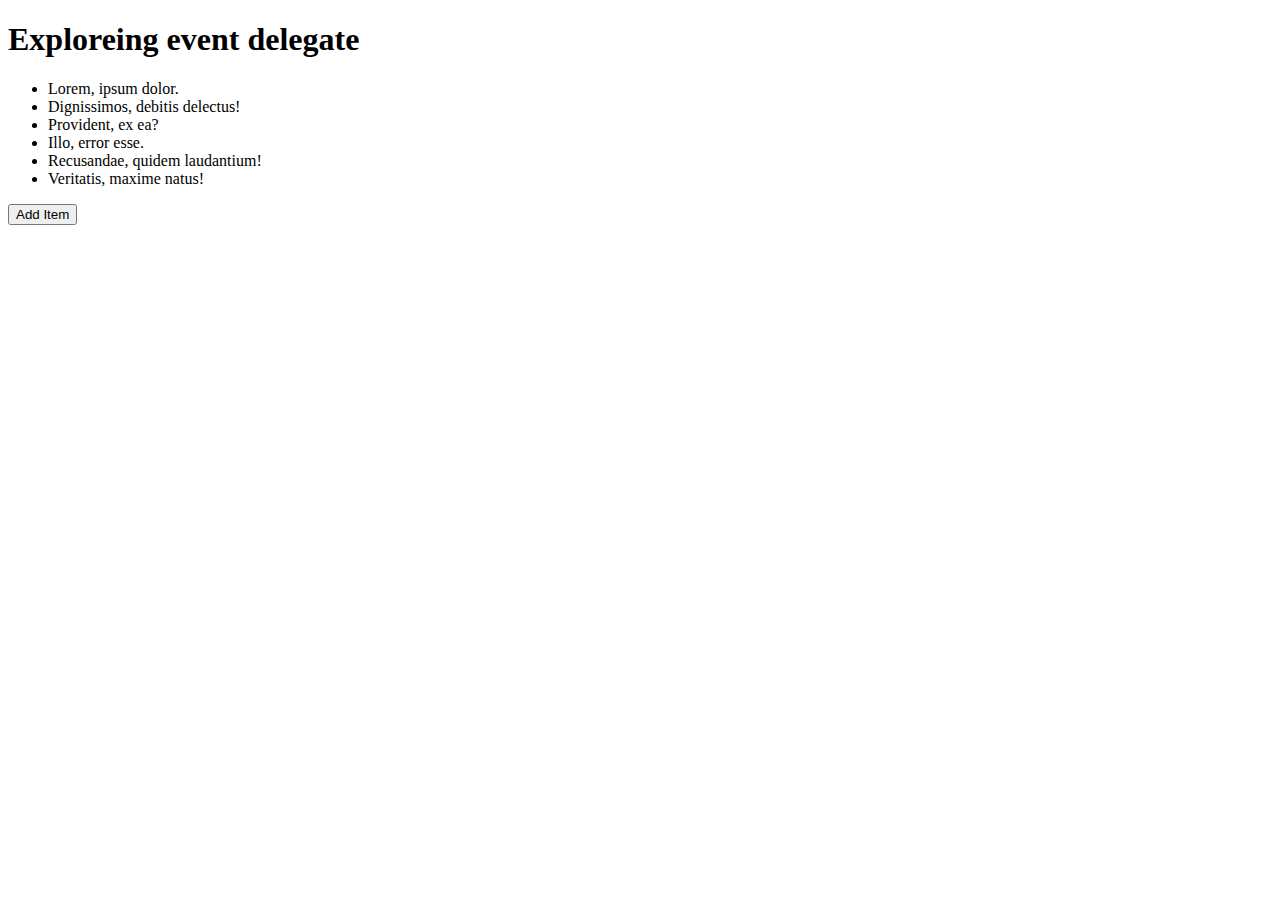
<file: milestone-test/Module 26 Event/delegate.html>
<!DOCTYPE html>
<html lang="en">
  <head>
    <meta charset="UTF-8" />
    <meta http-equiv="X-UA-Compatible" content="IE=edge" />
    <meta name="viewport" content="width=device-width, initial-scale=1.0" />
    <title>Event Delegate</title>
  </head>
  <body>
    <h1>Exploreing event delegate</h1>
    <section>
      <ul id="list-container">
        <li class="item">Lorem, ipsum dolor.</li>
        <li class="item">Dignissimos, debitis delectus!</li>
        <li class="item">Provident, ex ea?</li>
        <li class="item">Illo, error esse.</li>
        <li class="item">Recusandae, quidem laudantium!</li>
        <li class="item">Veritatis, maxime natus!</li>
      </ul>
      <button id="btn-add-item">Add Item</button>
    </section>
    <script>
      //   const items = document.getElementsByClassName("item");
      //   for (const item of items) {
      //     /* item.addEventListener("click", function () {
      //       console.log(item);
      //     }); */
      //     item.addEventListener("click", function (event) {
      //       event.target.parentNode.removeChild(event.target);
      //     });
      //   }
      document.getElementById("list-container").addEventListener("click", function (event) {
        event.target.parentNode.removeChild(event.target);
      });

      document.getElementById("btn-add-item").addEventListener("click", function () {
        const listContainer = document.getElementById("list-container");
        const liCreate = document.createElement("li");
        liCreate.innerText = "Brand new item";
        liCreate.classList.add("item");
        listContainer.appendChild(liCreate);
      });
    </script>
  </body>
</html>
</file>
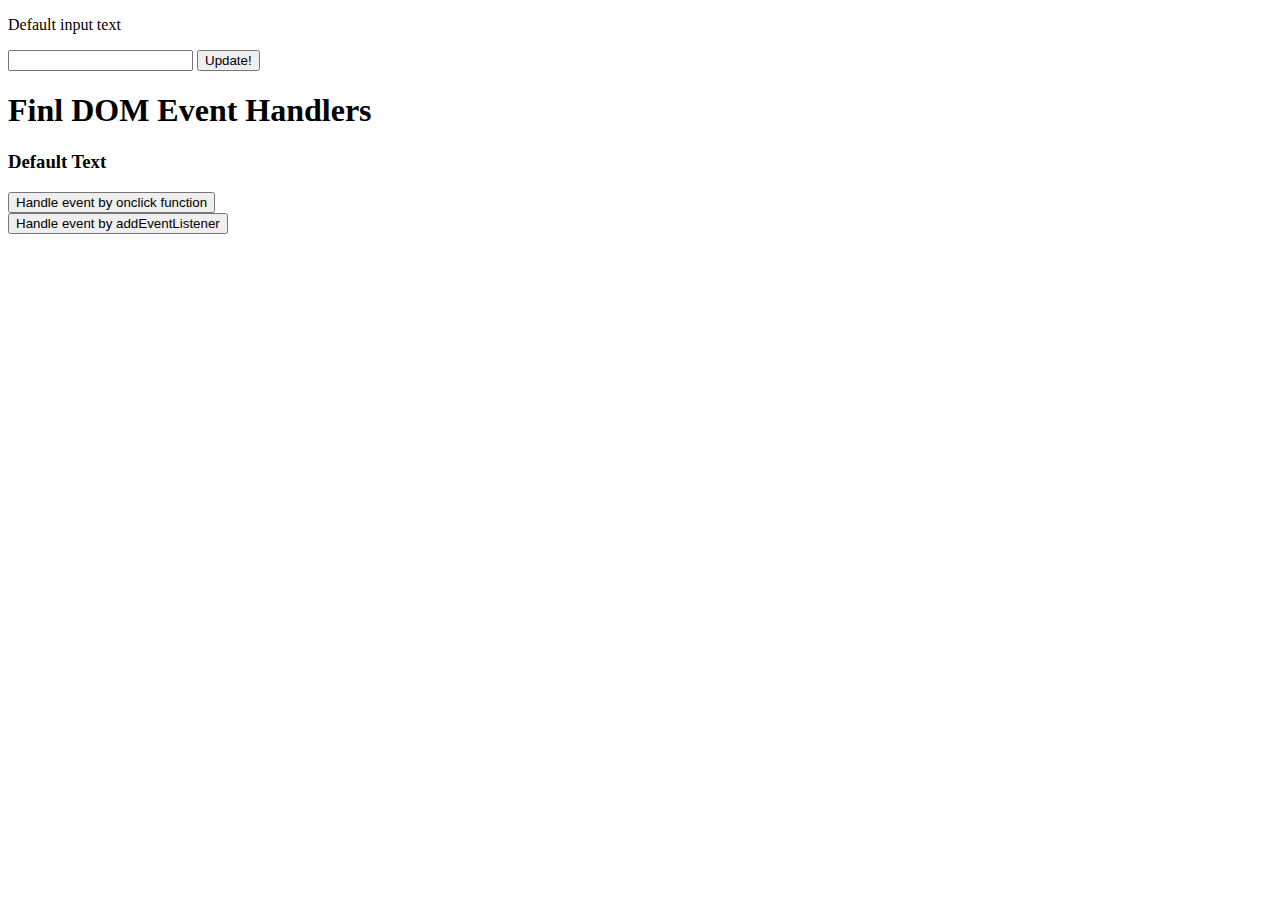
<file: milestone-test/Module 26 Event/event-summary.html>
<!DOCTYPE html>
<html lang="en">
  <head>
    <meta charset="UTF-8" />
    <meta http-equiv="X-UA-Compatible" content="IE=edge" />
    <meta name="viewport" content="width=device-width, initial-scale=1.0" />
    <title>Document</title>
  </head>
  <body>
    <!-- Example 01 -->
    <p id="input-text">Default input text</p>
    <input id="input-fild" type="text" />
    <button id="btn-update">Update!</button>

    <!-- Example 02 -->

    <h1>Finl DOM Event Handlers</h1>
    <!-- Option 01 -->
    <h3 id="handler-status">Default Text</h3>
    <button onclick="handleOnClick()">Handle event by onclick function</button> <br />
    <!-- Option 02 -->
    <button id="event-listener">Handle event by addEventListener</button>
    <script>
      // Example 01
      document.getElementById("btn-update").addEventListener("click", function () {
        const inputFild = document.getElementById("input-fild");
        const inputText = inputFild.value;
        const p = document.getElementById("input-text");
        p.innerText = inputText;
        inputFild.value = "";
      });

      // Example 02
      // option 01
      function handleOnClick() {
        const handlerStatus = document.getElementById("handler-status");
        handlerStatus.innerText = "Handled by function atteched on click attribute";
      }
      //   Option 02
      document.getElementById("event-listener").addEventListener("click", function () {
        const handlerStatus = document.getElementById("handler-status");
        handlerStatus.innerText = "Text updated by add event listenr button";
      });
    </script>
  </body>
</html>
</file>
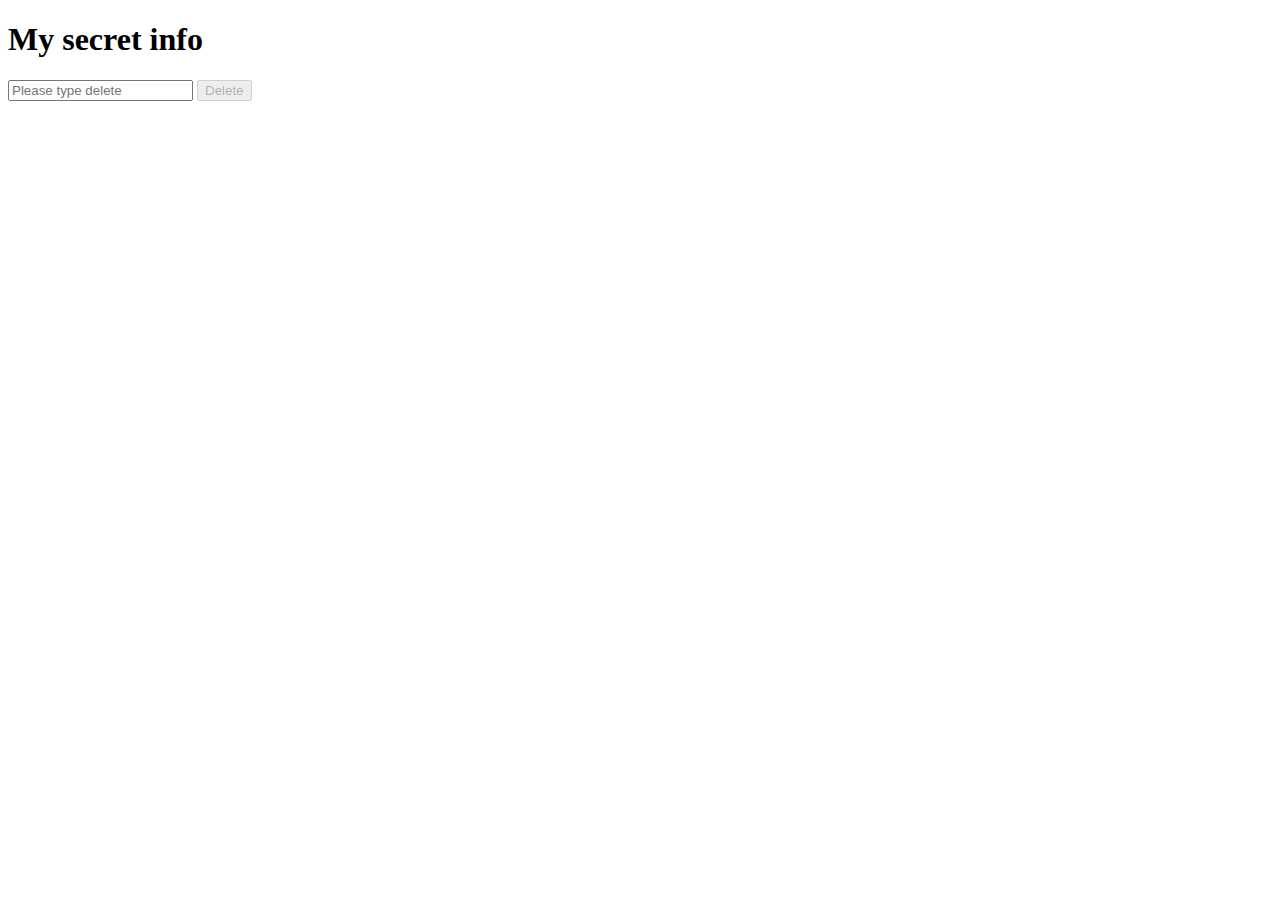
<file: milestone-test/Module 26 Event/github.html>
<!DOCTYPE html>
<html lang="en">
  <head>
    <meta charset="UTF-8" />
    <meta http-equiv="X-UA-Compatible" content="IE=edge" />
    <meta name="viewport" content="width=device-width, initial-scale=1.0" />
    <title>Document</title>
  </head>
  <body>
    <h1 id="secret-info">My secret info</h1>
    <input id="delete-conform" type="text" placeholder="Please type delete" />
    <button id="btn-delete" disabled>Delete</button>
    <script>
      /* document.getElementById("btn-delete").addEventListener("click", function () {
        const secret = document.getElementById("secret-info");
        secret.style.display = "none";
      }); */
      document.getElementById("delete-conform").addEventListener("keyup", function (event) {
        const text = event.target.value;
        const deleteButton = document.getElementById("btn-delete");
        if (text === "delete") {
          deleteButton.removeAttribute("disabled");
        } else {
          deleteButton.setAttribute("disabled", true);
        }
      });
      document.getElementById("btn-delete").addEventListener("click", function () {
        const secret = document.getElementById("secret-info");
        secret.style.display = "none";
      });
    </script>
  </body>
</html>
</file>
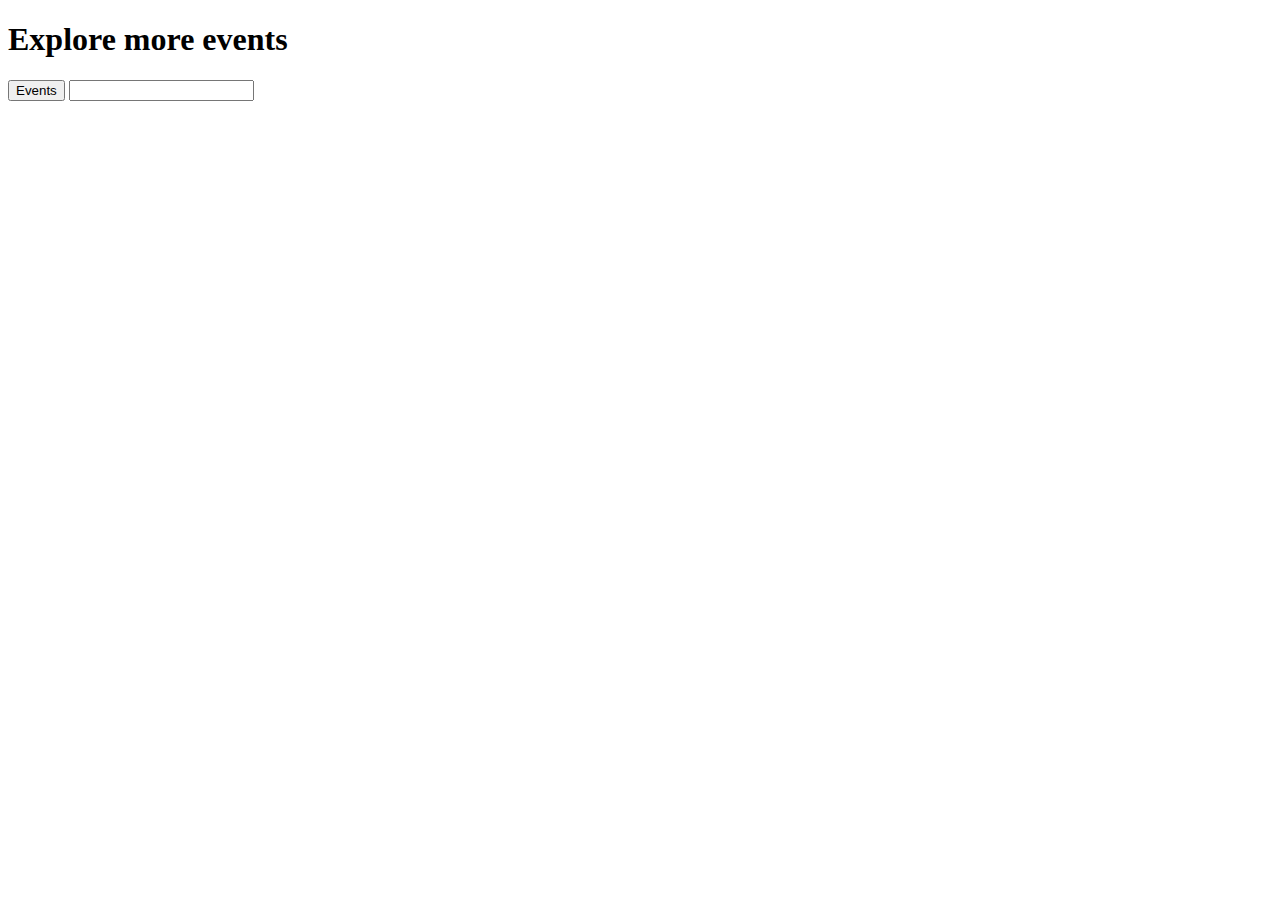
<file: milestone-test/Module 26 Event/more-event.html>
<!DOCTYPE html>
<html lang="en">
  <head>
    <meta charset="UTF-8" />
    <meta http-equiv="X-UA-Compatible" content="IE=edge" />
    <meta name="viewport" content="width=device-width, initial-scale=1.0" />
    <title>More Events</title>
  </head>
  <body>
    <h1>Explore more events</h1>
    <!-- Example 01 -->
    <button id="btn-more">Events</button>
    <!-- Example 02 -->
    <input id="text-field" type="text" />
    <script>
      // Example 01
      /* document.getElementById("btn-more").addEventListener("mouseenter", function () {
        console.log("EVENT");
      }); */
      /* document.getElementById("btn-more").addEventListener("mousemove", function () {
        console.log("EVENT");
      }); */
      document.getElementById("btn-more").addEventListener("click", function () {
        console.log("Event triggered");
      });
      //   Example 02
      /* document.getElementById("text-field").addEventListener("focus", function () {
        console.log("event triggered inside the input field focus");
      }); */
      /* document.getElementById("text-field").addEventListener("blur", function () {
        console.log("event triggered inside the input field blur");
      }); */
      /* document.getElementById("text-field").addEventListener("keydown", function (event) {
        console.log(event.target.value);
      }); */
      document.getElementById("text-field").addEventListener("keyup", function (event) {
        console.log(event.target.value);
      });
    </script>
  </body>
</html>
</file>
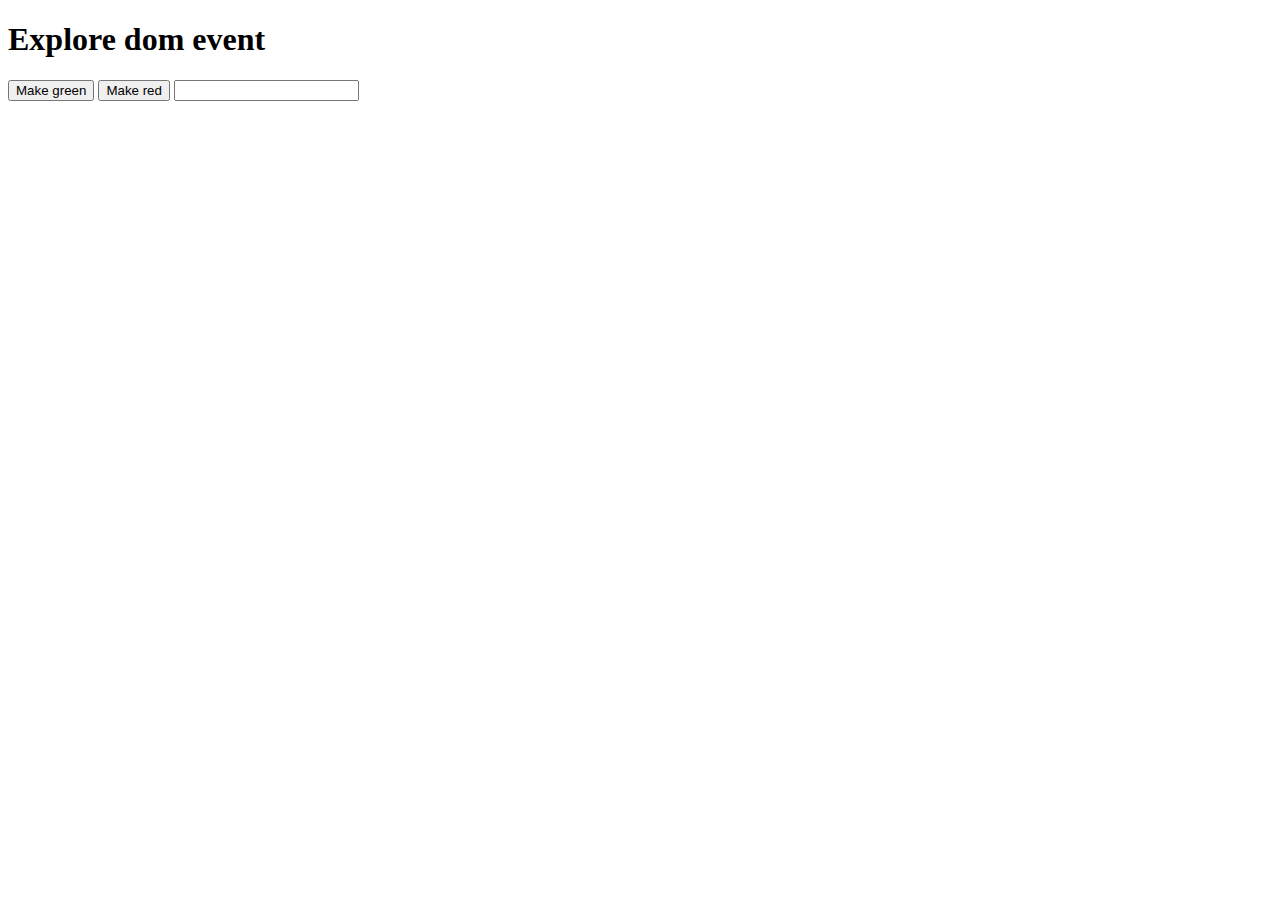
<file: milestone-test/Module 26 Event/summary.html>
<!DOCTYPE html>
<html lang="en">
  <head>
    <meta charset="UTF-8" />
    <meta http-equiv="X-UA-Compatible" content="IE=edge" />
    <meta name="viewport" content="width=device-width, initial-scale=1.0" />
    <title>Summa event handler</title>
  </head>
  <body>
    <h1>Explore dom event</h1>
    <!-- Example 01 -->
    <!-- Syestem 01 -->
    <button onclick="makeGreen()">Make green</button>
    <!-- Syestem 02 -->
    <button id="make-red">Make red</button>
    <!-- Example 02 -->
    <input type="email" name="" id="user-email" />
    <script>
      // Example 01
      // Syestem 01
      function makeGreen() {
        document.body.style.backgroundColor = "green";
      }
      //   Syestem 02
      document.getElementById("make-red").addEventListener("click", function () {
        document.body.style.backgroundColor = "red";
      });
      //   Example 02
      document.getElementById("user-email").addEventListener("keyup", function (event) {
        console.log(event.target.value);
      });
    </script>
  </body>
</html>
</file>
<file: milestone-test/Module 25 Tour Of DOM/styles/style.css>
h1 {
  color: aqua;
}
li {
  color: red;
}
.bg-red {
  background-color: rosybrown;
}
</file>
<file: milestone-test/Module 26.5 Practice Day/practices-project-06/css/styles.css>
.panda-bg-info{
    background-color: #fceae8;
}
.categories img{
    width: 100px;
}
.panda-btn-buy-now{
    background-image: linear-gradient(to bottom, #FF589B 0%, #FF136F 100%);
    color: #fff;
    border: none;
    border-radius: 8px;
    padding: 9px 25px;
}
</file>
<file: milestone-test/Module 26.5 Practice Day/from-programing-hero/panda-commerce-bootstrap-main/css/styles.css>
.panda-bg-info{
    background-color: #fceae8;
}
.categories img{
    width: 100px;
}
.panda-btn-buy-now{
    background-image: linear-gradient(to bottom, #FF589B 0%, #FF136F 100%);
    color: #fff;
    border: none;
    border-radius: 8px;
    padding: 9px 25px;
}
</file>
